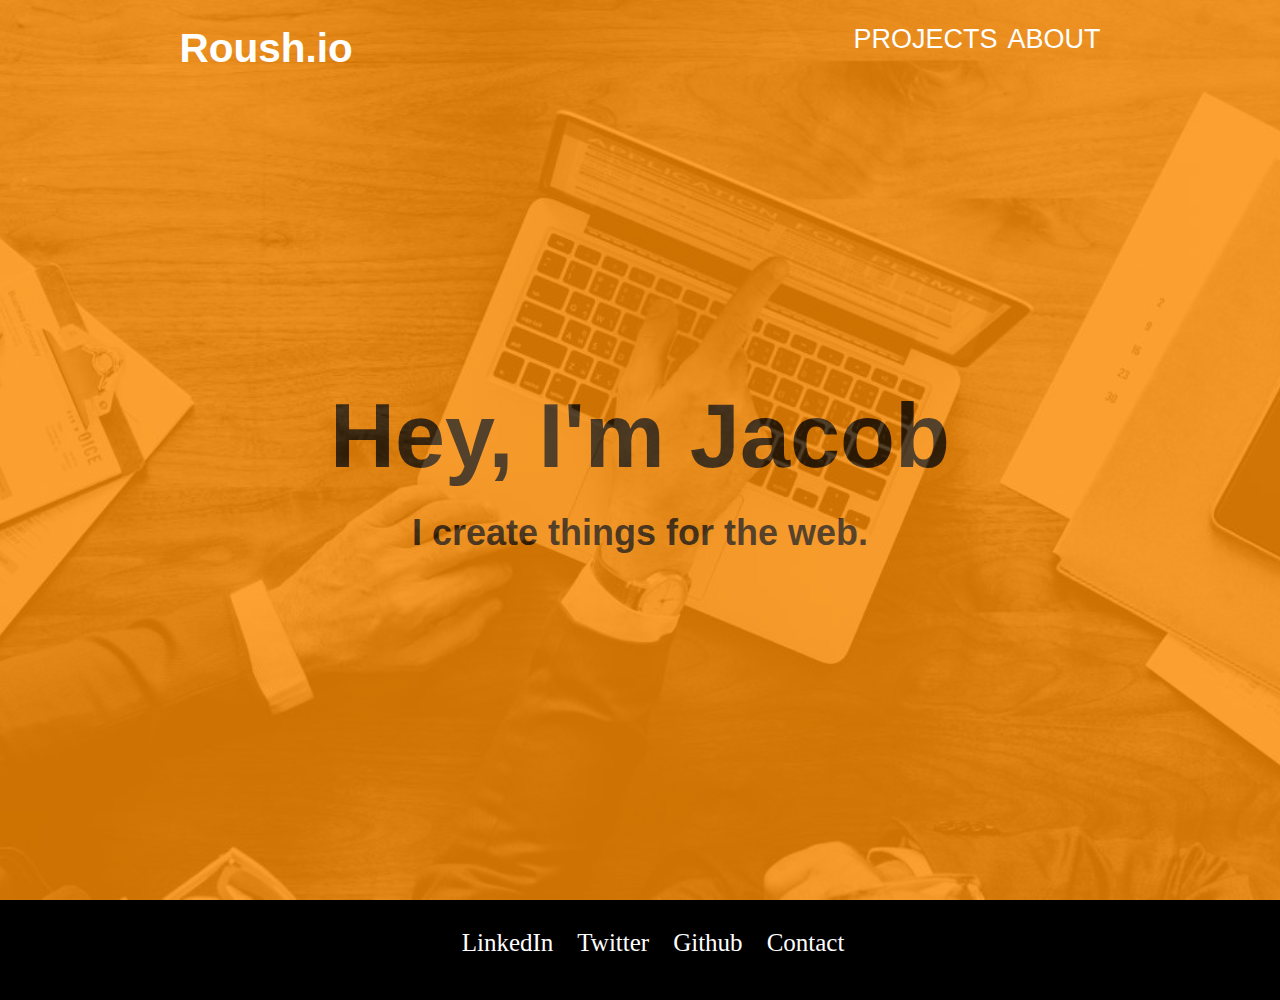
<file: index.html>
<!DOCTYPE html><html><head><meta charSet="utf-8"/><meta http-equiv="x-ua-compatible" content="ie=edge"/><meta name="viewport" content="width=device-width, initial-scale=1, shrink-to-fit=no"/><link rel="preload" href="/component---src-layouts-index-js-a0c22c12e81ed6c0d4e6.js" as="script"/><link rel="preload" href="/component---src-pages-index-js-6b91f602fc96a081452a.js" as="script"/><link rel="preload" href="/path---index-a0e39f21c11f6a62c5ab.js" as="script"/><link rel="preload" href="/app-aa345fdd63c286b30eba.js" as="script"/><link rel="preload" href="/commons-9b9948aa628c75f95569.js" as="script"/><style data-styled-components="joFrPm eBRsHm eEWBkT jWSvwb jrFFag NjYzR etguRX">
/* sc-component-id: sc-bdVaJa */
.joFrPm{background:DarkOrange;margin-bottom:0;overflow:hidden;position:relative;height:100vh;}
/* sc-component-id: sc-bwzfXH */
.eBRsHm{margin:0 auto;max-width:960px;padding:1.45rem 1.0875rem;position:relative;z-index:2;display:-webkit-box;display:-webkit-flex;display:-ms-flexbox;display:flex;-webkit-box-pack:justify;-webkit-justify-content:space-between;-ms-flex-pack:justify;justify-content:space-between;}
/* sc-component-id: sc-htpNat */
.jWSvwb{text-align:center;vertical-align:middle;padding-top:30vh;} .jWSvwb h1{font-size:5em;} .jWSvwb h3{font-size:2em;}
/* sc-component-id: sc-bxivhb */
.eEWBkT ul{list-style:none;display:-webkit-box;display:-webkit-flex;display:-ms-flexbox;display:flex;} .eEWBkT ul li{margin-left:10px;font-family:-apple-system,BlinkMacSystemFont,Segoe UI,Roboto,Oxygen,Ubuntu,Cantarell,Fira Sans,Droid Sans,Helvetica Neue,sans-serif;font-size:1.5rem;} .eEWBkT ul li a{-webkit-text-decoration:none;text-decoration:none;color:#fff;} .eEWBkT ul li a:hover{color:#ddd;}
/* sc-component-id: sc-ifAKCX */
.NjYzR{overflow:hidden;text-align:center;height:100px;width:100%;-webkit-box-pack:center;-webkit-justify-content:center;-ms-flex-pack:center;justify-content:center;background-color:black;}
/* sc-component-id: sc-EHOje */
.etguRX{margin-top:30px;list-style:none;display:-webkit-box;display:-webkit-flex;display:-ms-flexbox;display:flex;-webkit-box-pack:center;-webkit-justify-content:center;-ms-flex-pack:center;justify-content:center;} .etguRX li{margin-left:12px;margin-right:12px;} .etguRX li a{-webkit-text-decoration:none;text-decoration:none;color:#fff;font-size:25px;} .etguRX li a:hover{color:#ddd;}
/* sc-component-id: sc-bZQynM */
.jrFFag{margin:'0 auto';max-width:960;}</style><title data-react-helmet="true">Roush.io</title><meta data-react-helmet="true" name="description" content="I like to build things on the web."/><meta data-react-helmet="true" name="keywords" content="Jacob, Roush, Developer, Web"/><style id="gatsby-inlined-css">html{font-family:sans-serif;-ms-text-size-adjust:100%;-webkit-text-size-adjust:100%}body{margin:0}article,aside,details,figcaption,figure,footer,header,main,menu,nav,section,summary{display:block}audio,canvas,progress,video{display:inline-block}audio:not([controls]){display:none;height:0}progress{vertical-align:baseline}[hidden],template{display:none}a{background-color:transparent;-webkit-text-decoration-skip:objects}a:active,a:hover{outline-width:0}abbr[title]{border-bottom:none;text-decoration:underline;text-decoration:underline dotted}b,strong{font-weight:inherit;font-weight:bolder}dfn{font-style:italic}h1{font-size:2em;margin:.67em 0}mark{background-color:#ff0;color:#000}small{font-size:80%}sub,sup{font-size:75%;line-height:0;position:relative;vertical-align:baseline}sub{bottom:-.25em}sup{top:-.5em}img{border-style:none}svg:not(:root){overflow:hidden}code,kbd,pre,samp{font-family:monospace,monospace;font-size:1em}figure{margin:1em 40px}hr{box-sizing:content-box;height:0;overflow:visible}button,input,optgroup,select,textarea{font:inherit;margin:0}optgroup{font-weight:700}button,input{overflow:visible}button,select{text-transform:none}[type=reset],[type=submit],button,html [type=button]{-webkit-appearance:button}[type=button]::-moz-focus-inner,[type=reset]::-moz-focus-inner,[type=submit]::-moz-focus-inner,button::-moz-focus-inner{border-style:none;padding:0}[type=button]:-moz-focusring,[type=reset]:-moz-focusring,[type=submit]:-moz-focusring,button:-moz-focusring{outline:1px dotted ButtonText}fieldset{border:1px solid silver;margin:0 2px;padding:.35em .625em .75em}legend{box-sizing:border-box;color:inherit;display:table;max-width:100%;padding:0;white-space:normal}textarea{overflow:auto}[type=checkbox],[type=radio]{box-sizing:border-box;padding:0}[type=number]::-webkit-inner-spin-button,[type=number]::-webkit-outer-spin-button{height:auto}[type=search]{-webkit-appearance:textfield;outline-offset:-2px}[type=search]::-webkit-search-cancel-button,[type=search]::-webkit-search-decoration{-webkit-appearance:none}::-webkit-input-placeholder{color:inherit;opacity:.54}::-webkit-file-upload-button{-webkit-appearance:button;font:inherit}html{font:112.5%/1.45em georgia,serif;box-sizing:border-box;overflow-y:scroll}*,:after,:before{box-sizing:inherit}body{color:rgba(0,0,0,.8);font-family:georgia,serif;font-weight:400;word-wrap:break-word;-webkit-font-kerning:normal;font-kerning:normal;-ms-font-feature-settings:"kern","liga","clig","calt";-webkit-font-feature-settings:"kern","liga","clig","calt";font-feature-settings:"kern","liga","clig","calt","kern"}img{max-width:100%;margin:0 0 1.45rem;padding:0}h1{font-size:2.25rem}h1,h2{margin:0 0 1.45rem;padding:0;color:inherit;font-family:-apple-system,BlinkMacSystemFont,Segoe UI,Roboto,Oxygen,Ubuntu,Cantarell,Fira Sans,Droid Sans,Helvetica Neue,sans-serif;font-weight:700;text-rendering:optimizeLegibility;line-height:1.1}h2{font-size:1.62671rem}h3{font-size:1.38316rem}h3,h4{margin:0 0 1.45rem;padding:0;color:inherit;font-family:-apple-system,BlinkMacSystemFont,Segoe UI,Roboto,Oxygen,Ubuntu,Cantarell,Fira Sans,Droid Sans,Helvetica Neue,sans-serif;font-weight:700;text-rendering:optimizeLegibility;line-height:1.1}h4{font-size:1rem}h5{font-size:.85028rem}h5,h6{margin:0 0 1.45rem;padding:0;color:inherit;font-family:-apple-system,BlinkMacSystemFont,Segoe UI,Roboto,Oxygen,Ubuntu,Cantarell,Fira Sans,Droid Sans,Helvetica Neue,sans-serif;font-weight:700;text-rendering:optimizeLegibility;line-height:1.1}h6{font-size:.78405rem}hgroup{margin:0 0 1.45rem;padding:0}ol,ul{margin:0 0 1.45rem 1.45rem;padding:0;list-style-position:outside;list-style-image:none}dd,dl,figure,p{margin:0 0 1.45rem;padding:0}pre{padding:0;font-size:.85rem;line-height:1.42;background:rgba(0,0,0,.04);border-radius:3px;overflow:auto;word-wrap:normal;padding:1.45rem}pre,table{margin:0 0 1.45rem}table{padding:0;font-size:1rem;line-height:1.45rem;border-collapse:collapse;width:100%}fieldset{margin:0 0 1.45rem;padding:0}blockquote{margin:0 1.45rem 1.45rem;padding:0}form,iframe,noscript{margin:0 0 1.45rem;padding:0}hr{margin:0 0 calc(1.45rem - 1px);padding:0;background:rgba(0,0,0,.2);border:none;height:1px}address{margin:0 0 1.45rem;padding:0}b,dt,strong,th{font-weight:700}li{margin-bottom:.725rem}ol li,ul li{padding-left:0}li>ol,li>ul{margin-left:1.45rem;margin-bottom:.725rem;margin-top:.725rem}blockquote :last-child,li :last-child,p :last-child{margin-bottom:0}li>p{margin-bottom:.725rem}code,kbd,samp{font-size:.85rem;line-height:1.45rem}abbr,abbr[title],acronym{border-bottom:1px dotted rgba(0,0,0,.5);cursor:help}abbr[title]{text-decoration:none}td,th,thead{text-align:left}td,th{border-bottom:1px solid rgba(0,0,0,.12);font-feature-settings:"tnum";-moz-font-feature-settings:"tnum";-ms-font-feature-settings:"tnum";-webkit-font-feature-settings:"tnum";padding:.725rem .96667rem calc(.725rem - 1px)}td:first-child,th:first-child{padding-left:0}td:last-child,th:last-child{padding-right:0}code,tt{background-color:rgba(0,0,0,.04);border-radius:3px;font-family:SFMono-Regular,Consolas,Roboto Mono,Droid Sans Mono,Liberation Mono,Menlo,Courier,monospace;padding:0;padding-top:.2em;padding-bottom:.2em}pre code{background:none;line-height:1.42}code:after,code:before,tt:after,tt:before{letter-spacing:-.2em;content:" "}pre code:after,pre code:before,pre tt:after,pre tt:before{content:""}@media only screen and (max-width:480px){html{font-size:100%}}</style></head><body><div id="___gatsby"><div data-reactroot=""><div class="sc-bdVaJa joFrPm"><div class="sc-bwzfXH eBRsHm"><h1 style="margin:0"><a style="color:white;text-decoration:none" href="/">Roush.io</a></h1><nav class="sc-bxivhb eEWBkT"><ul><li><a href="/projects">PROJECTS</a></li><li><a href="/about">ABOUT</a></li></ul></nav></div><div class="sc-htpNat jWSvwb"><h1>Hey, I&#x27;m Jacob</h1><h3>I create things for the web.</h3></div><div class=" gatsby-image-outer-wrapper" style="position:initial"><div class=" gatsby-image-wrapper" style="position:absolute;overflow:hidden;left:0;top:0;width:100%;height:100%;opacity:0.2"><div style="width:100%;padding-bottom:56.52%"></div><img alt="" src="[data-uri]" style="position:absolute;top:0;left:0;transition:opacity 0.5s;width:100%;height:100%;object-fit:cover;object-position:center;opacity:1;transition-delay:0.25s"/><noscript><img src="/static/bg-4adb8577a6111b04621618b68035e9be-47dc5.jpg" srcset="/static/bg-4adb8577a6111b04621618b68035e9be-2b5f5.jpg 310w,
/static/bg-4adb8577a6111b04621618b68035e9be-36481.jpg 620w,
/static/bg-4adb8577a6111b04621618b68035e9be-47dc5.jpg 1240w,
/static/bg-4adb8577a6111b04621618b68035e9be-31c4d.jpg 1860w,
/static/bg-4adb8577a6111b04621618b68035e9be-5a6a4.jpg 2480w,
/static/bg-4adb8577a6111b04621618b68035e9be-49e53.jpg 2500w" alt="" sizes="(max-width: 1240px) 100vw, 1240px" style="position:absolute;top:0;left:0;transition:opacity 0.5s;transition-delay:0.5s;opacity:1;width:100%;height:100%;object-fit:cover;object-position:center"/></noscript></div></div></div><div class="sc-bZQynM jrFFag"><div></div></div><div class="sc-ifAKCX NjYzR"><ul class="sc-EHOje etguRX"><li><a target="_blank" href="https://www.linkedin.com/in/jjroush/">LinkedIn</a></li><li><a target="_blank" href="https://twitter.com/jacob_roush">Twitter</a></li><li><a target="_blank" href="https://github.com/jjroush">Github</a></li><li><a target="_blank" href="mailto:jacob@dimensionalvideo.com">Contact</a></li></ul></div></div></div><script id="webpack-manifest">/*<![CDATA[*/window.webpackManifest={"231608221292675":"app-aa345fdd63c286b30eba.js","162898551421021":"component---src-pages-404-js-50fb86152acc55798549.js","263791100135453":"component---src-pages-about-js-0a4acb9110c45ab832bb.js","212839066777427":"component---src-pages-blog-js-efbf5349817c9e6c51d1.js","70144966829960":"component---src-pages-contact-js-e769ca02215349486db7.js","35783957827783":"component---src-pages-index-js-6b91f602fc96a081452a.js","213720915766396":"component---src-pages-projects-js-f2bc55202d65a6eecb6c.js","166749970092114":"component---src-pages-video-js-7ff4972c5f28710b7654.js","60335399758886":"path----8867da9aaf015edae640.js","254022195166212":"path---404-a0e39f21c11f6a62c5ab.js","273950069227526":"path---about-a0e39f21c11f6a62c5ab.js","49683490770531":"path---blog-a0e39f21c11f6a62c5ab.js","184662623972074":"path---contact-a0e39f21c11f6a62c5ab.js","142629428675168":"path---index-a0e39f21c11f6a62c5ab.js","97786326051841":"path---projects-a0e39f21c11f6a62c5ab.js","103235595113481":"path---video-a0e39f21c11f6a62c5ab.js","178698757827068":"path---404-html-a0e39f21c11f6a62c5ab.js","114276838955818":"component---src-layouts-index-js-a0c22c12e81ed6c0d4e6.js"}/*]]>*/</script><script>
            
  
  if(true) {
    (function(i,s,o,g,r,a,m){i['GoogleAnalyticsObject']=r;i[r]=i[r]||function(){
    (i[r].q=i[r].q||[]).push(arguments)},i[r].l=1*new Date();a=s.createElement(o),
    m=s.getElementsByTagName(o)[0];a.async=1;a.src=g;m.parentNode.insertBefore(a,m)
    })(window,document,'script','https://www.google-analytics.com/analytics.js','ga');
  }
  if (typeof ga === "function") {
    ga('create', 'GTM-TPPVTZF', 'auto');
      }
      </script><script>/*<![CDATA[*/["/commons-9b9948aa628c75f95569.js","/app-aa345fdd63c286b30eba.js","/path---index-a0e39f21c11f6a62c5ab.js","/component---src-pages-index-js-6b91f602fc96a081452a.js","/component---src-layouts-index-js-a0c22c12e81ed6c0d4e6.js"].forEach(function(s){document.write('<script src="'+s+'" defer></'+'script>')})/*]]>*/</script></body></html>
</file>
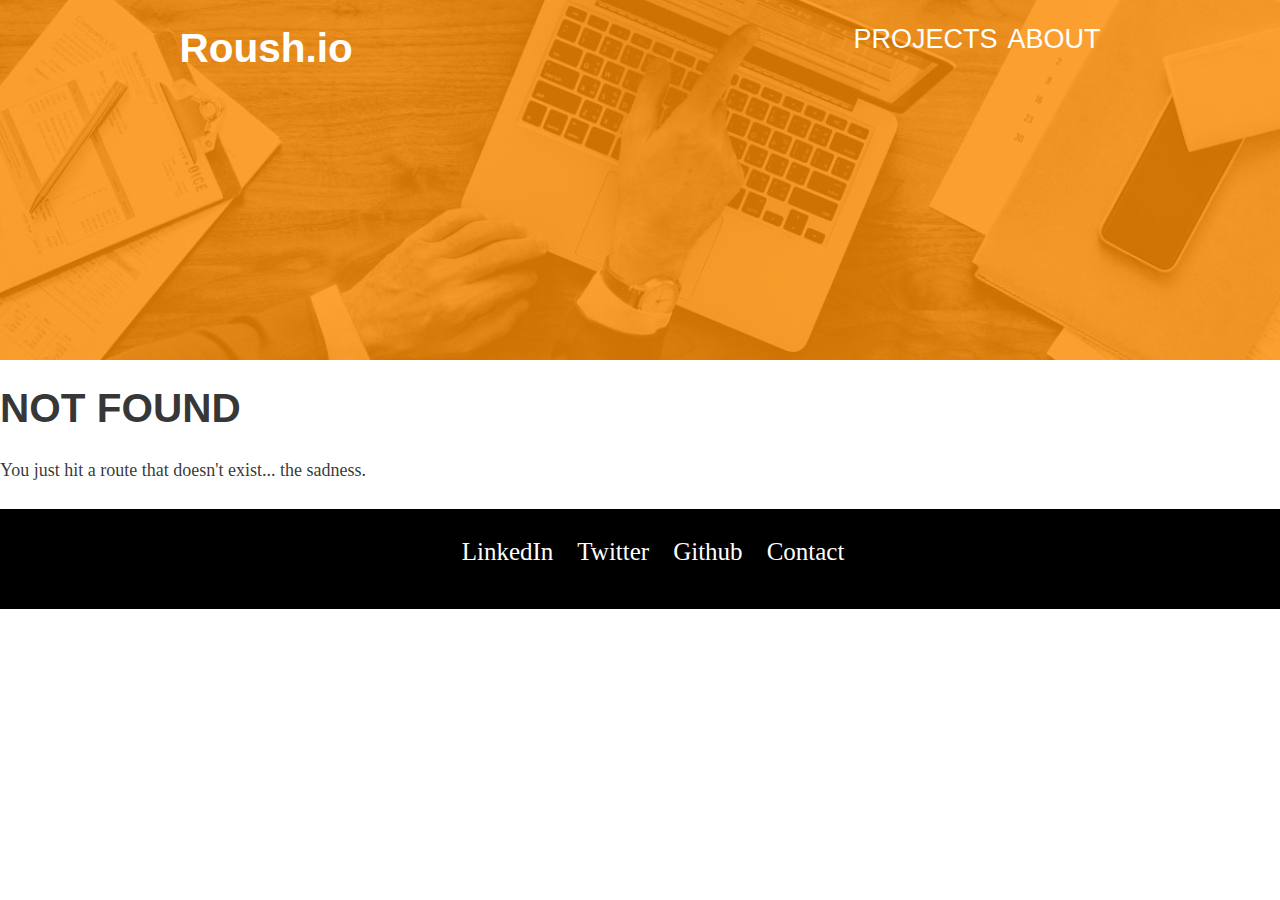
<file: 404/index.html>
<!DOCTYPE html><html><head><meta charSet="utf-8"/><meta http-equiv="x-ua-compatible" content="ie=edge"/><meta name="viewport" content="width=device-width, initial-scale=1, shrink-to-fit=no"/><link rel="preload" href="/component---src-layouts-index-js-a0c22c12e81ed6c0d4e6.js" as="script"/><link rel="preload" href="/component---src-pages-404-js-50fb86152acc55798549.js" as="script"/><link rel="preload" href="/path---404-a0e39f21c11f6a62c5ab.js" as="script"/><link rel="preload" href="/app-aa345fdd63c286b30eba.js" as="script"/><link rel="preload" href="/commons-9b9948aa628c75f95569.js" as="script"/><style data-styled-components="kkZXdc eBRsHm eEWBkT jWSvwb jrFFag NjYzR etguRX">
/* sc-component-id: sc-bdVaJa */
.kkZXdc{background:DarkOrange;margin-bottom:1.45rem;overflow:hidden;position:relative;height:40vh;}
/* sc-component-id: sc-bwzfXH */
.eBRsHm{margin:0 auto;max-width:960px;padding:1.45rem 1.0875rem;position:relative;z-index:2;display:-webkit-box;display:-webkit-flex;display:-ms-flexbox;display:flex;-webkit-box-pack:justify;-webkit-justify-content:space-between;-ms-flex-pack:justify;justify-content:space-between;}
/* sc-component-id: sc-htpNat */
.jWSvwb{text-align:center;vertical-align:middle;padding-top:30vh;} .jWSvwb h1{font-size:5em;} .jWSvwb h3{font-size:2em;}
/* sc-component-id: sc-bxivhb */
.eEWBkT ul{list-style:none;display:-webkit-box;display:-webkit-flex;display:-ms-flexbox;display:flex;} .eEWBkT ul li{margin-left:10px;font-family:-apple-system,BlinkMacSystemFont,Segoe UI,Roboto,Oxygen,Ubuntu,Cantarell,Fira Sans,Droid Sans,Helvetica Neue,sans-serif;font-size:1.5rem;} .eEWBkT ul li a{-webkit-text-decoration:none;text-decoration:none;color:#fff;} .eEWBkT ul li a:hover{color:#ddd;}
/* sc-component-id: sc-ifAKCX */
.NjYzR{overflow:hidden;text-align:center;height:100px;width:100%;-webkit-box-pack:center;-webkit-justify-content:center;-ms-flex-pack:center;justify-content:center;background-color:black;}
/* sc-component-id: sc-EHOje */
.etguRX{margin-top:30px;list-style:none;display:-webkit-box;display:-webkit-flex;display:-ms-flexbox;display:flex;-webkit-box-pack:center;-webkit-justify-content:center;-ms-flex-pack:center;justify-content:center;} .etguRX li{margin-left:12px;margin-right:12px;} .etguRX li a{-webkit-text-decoration:none;text-decoration:none;color:#fff;font-size:25px;} .etguRX li a:hover{color:#ddd;}
/* sc-component-id: sc-bZQynM */
.jrFFag{margin:'0 auto';max-width:960;}</style><title data-react-helmet="true">Roush.io</title><meta data-react-helmet="true" name="description" content="I like to build things on the web."/><meta data-react-helmet="true" name="keywords" content="Jacob, Roush, Developer, Web"/><style id="gatsby-inlined-css">html{font-family:sans-serif;-ms-text-size-adjust:100%;-webkit-text-size-adjust:100%}body{margin:0}article,aside,details,figcaption,figure,footer,header,main,menu,nav,section,summary{display:block}audio,canvas,progress,video{display:inline-block}audio:not([controls]){display:none;height:0}progress{vertical-align:baseline}[hidden],template{display:none}a{background-color:transparent;-webkit-text-decoration-skip:objects}a:active,a:hover{outline-width:0}abbr[title]{border-bottom:none;text-decoration:underline;text-decoration:underline dotted}b,strong{font-weight:inherit;font-weight:bolder}dfn{font-style:italic}h1{font-size:2em;margin:.67em 0}mark{background-color:#ff0;color:#000}small{font-size:80%}sub,sup{font-size:75%;line-height:0;position:relative;vertical-align:baseline}sub{bottom:-.25em}sup{top:-.5em}img{border-style:none}svg:not(:root){overflow:hidden}code,kbd,pre,samp{font-family:monospace,monospace;font-size:1em}figure{margin:1em 40px}hr{box-sizing:content-box;height:0;overflow:visible}button,input,optgroup,select,textarea{font:inherit;margin:0}optgroup{font-weight:700}button,input{overflow:visible}button,select{text-transform:none}[type=reset],[type=submit],button,html [type=button]{-webkit-appearance:button}[type=button]::-moz-focus-inner,[type=reset]::-moz-focus-inner,[type=submit]::-moz-focus-inner,button::-moz-focus-inner{border-style:none;padding:0}[type=button]:-moz-focusring,[type=reset]:-moz-focusring,[type=submit]:-moz-focusring,button:-moz-focusring{outline:1px dotted ButtonText}fieldset{border:1px solid silver;margin:0 2px;padding:.35em .625em .75em}legend{box-sizing:border-box;color:inherit;display:table;max-width:100%;padding:0;white-space:normal}textarea{overflow:auto}[type=checkbox],[type=radio]{box-sizing:border-box;padding:0}[type=number]::-webkit-inner-spin-button,[type=number]::-webkit-outer-spin-button{height:auto}[type=search]{-webkit-appearance:textfield;outline-offset:-2px}[type=search]::-webkit-search-cancel-button,[type=search]::-webkit-search-decoration{-webkit-appearance:none}::-webkit-input-placeholder{color:inherit;opacity:.54}::-webkit-file-upload-button{-webkit-appearance:button;font:inherit}html{font:112.5%/1.45em georgia,serif;box-sizing:border-box;overflow-y:scroll}*,:after,:before{box-sizing:inherit}body{color:rgba(0,0,0,.8);font-family:georgia,serif;font-weight:400;word-wrap:break-word;-webkit-font-kerning:normal;font-kerning:normal;-ms-font-feature-settings:"kern","liga","clig","calt";-webkit-font-feature-settings:"kern","liga","clig","calt";font-feature-settings:"kern","liga","clig","calt","kern"}img{max-width:100%;margin:0 0 1.45rem;padding:0}h1{font-size:2.25rem}h1,h2{margin:0 0 1.45rem;padding:0;color:inherit;font-family:-apple-system,BlinkMacSystemFont,Segoe UI,Roboto,Oxygen,Ubuntu,Cantarell,Fira Sans,Droid Sans,Helvetica Neue,sans-serif;font-weight:700;text-rendering:optimizeLegibility;line-height:1.1}h2{font-size:1.62671rem}h3{font-size:1.38316rem}h3,h4{margin:0 0 1.45rem;padding:0;color:inherit;font-family:-apple-system,BlinkMacSystemFont,Segoe UI,Roboto,Oxygen,Ubuntu,Cantarell,Fira Sans,Droid Sans,Helvetica Neue,sans-serif;font-weight:700;text-rendering:optimizeLegibility;line-height:1.1}h4{font-size:1rem}h5{font-size:.85028rem}h5,h6{margin:0 0 1.45rem;padding:0;color:inherit;font-family:-apple-system,BlinkMacSystemFont,Segoe UI,Roboto,Oxygen,Ubuntu,Cantarell,Fira Sans,Droid Sans,Helvetica Neue,sans-serif;font-weight:700;text-rendering:optimizeLegibility;line-height:1.1}h6{font-size:.78405rem}hgroup{margin:0 0 1.45rem;padding:0}ol,ul{margin:0 0 1.45rem 1.45rem;padding:0;list-style-position:outside;list-style-image:none}dd,dl,figure,p{margin:0 0 1.45rem;padding:0}pre{padding:0;font-size:.85rem;line-height:1.42;background:rgba(0,0,0,.04);border-radius:3px;overflow:auto;word-wrap:normal;padding:1.45rem}pre,table{margin:0 0 1.45rem}table{padding:0;font-size:1rem;line-height:1.45rem;border-collapse:collapse;width:100%}fieldset{margin:0 0 1.45rem;padding:0}blockquote{margin:0 1.45rem 1.45rem;padding:0}form,iframe,noscript{margin:0 0 1.45rem;padding:0}hr{margin:0 0 calc(1.45rem - 1px);padding:0;background:rgba(0,0,0,.2);border:none;height:1px}address{margin:0 0 1.45rem;padding:0}b,dt,strong,th{font-weight:700}li{margin-bottom:.725rem}ol li,ul li{padding-left:0}li>ol,li>ul{margin-left:1.45rem;margin-bottom:.725rem;margin-top:.725rem}blockquote :last-child,li :last-child,p :last-child{margin-bottom:0}li>p{margin-bottom:.725rem}code,kbd,samp{font-size:.85rem;line-height:1.45rem}abbr,abbr[title],acronym{border-bottom:1px dotted rgba(0,0,0,.5);cursor:help}abbr[title]{text-decoration:none}td,th,thead{text-align:left}td,th{border-bottom:1px solid rgba(0,0,0,.12);font-feature-settings:"tnum";-moz-font-feature-settings:"tnum";-ms-font-feature-settings:"tnum";-webkit-font-feature-settings:"tnum";padding:.725rem .96667rem calc(.725rem - 1px)}td:first-child,th:first-child{padding-left:0}td:last-child,th:last-child{padding-right:0}code,tt{background-color:rgba(0,0,0,.04);border-radius:3px;font-family:SFMono-Regular,Consolas,Roboto Mono,Droid Sans Mono,Liberation Mono,Menlo,Courier,monospace;padding:0;padding-top:.2em;padding-bottom:.2em}pre code{background:none;line-height:1.42}code:after,code:before,tt:after,tt:before{letter-spacing:-.2em;content:" "}pre code:after,pre code:before,pre tt:after,pre tt:before{content:""}@media only screen and (max-width:480px){html{font-size:100%}}</style></head><body><div id="___gatsby"><div data-reactroot=""><div class="sc-bdVaJa kkZXdc"><div class="sc-bwzfXH eBRsHm"><h1 style="margin:0"><a style="color:white;text-decoration:none" href="/">Roush.io</a></h1><nav class="sc-bxivhb eEWBkT"><ul><li><a href="/projects">PROJECTS</a></li><li><a href="/about">ABOUT</a></li></ul></nav></div><div class="sc-htpNat jWSvwb"><h1>Hey, I&#x27;m Jacob</h1><h3>I create things for the web.</h3></div><div class=" gatsby-image-outer-wrapper" style="position:initial"><div class=" gatsby-image-wrapper" style="position:absolute;overflow:hidden;left:0;top:0;width:100%;height:100%;opacity:0.2"><div style="width:100%;padding-bottom:56.52%"></div><img alt="" src="[data-uri]" style="position:absolute;top:0;left:0;transition:opacity 0.5s;width:100%;height:100%;object-fit:cover;object-position:center;opacity:1;transition-delay:0.25s"/><noscript><img src="/static/bg-4adb8577a6111b04621618b68035e9be-47dc5.jpg" srcset="/static/bg-4adb8577a6111b04621618b68035e9be-2b5f5.jpg 310w,
/static/bg-4adb8577a6111b04621618b68035e9be-36481.jpg 620w,
/static/bg-4adb8577a6111b04621618b68035e9be-47dc5.jpg 1240w,
/static/bg-4adb8577a6111b04621618b68035e9be-31c4d.jpg 1860w,
/static/bg-4adb8577a6111b04621618b68035e9be-5a6a4.jpg 2480w,
/static/bg-4adb8577a6111b04621618b68035e9be-49e53.jpg 2500w" alt="" sizes="(max-width: 1240px) 100vw, 1240px" style="position:absolute;top:0;left:0;transition:opacity 0.5s;transition-delay:0.5s;opacity:1;width:100%;height:100%;object-fit:cover;object-position:center"/></noscript></div></div></div><div class="sc-bZQynM jrFFag"><div><linkedin></linkedin><h1>NOT FOUND</h1><p>You just hit a route that doesn&#x27;t exist... the sadness.</p></div></div><div class="sc-ifAKCX NjYzR"><ul class="sc-EHOje etguRX"><li><a target="_blank" href="https://www.linkedin.com/in/jjroush/">LinkedIn</a></li><li><a target="_blank" href="https://twitter.com/jacob_roush">Twitter</a></li><li><a target="_blank" href="https://github.com/jjroush">Github</a></li><li><a target="_blank" href="mailto:jacob@dimensionalvideo.com">Contact</a></li></ul></div></div></div><script id="webpack-manifest">/*<![CDATA[*/window.webpackManifest={"231608221292675":"app-aa345fdd63c286b30eba.js","162898551421021":"component---src-pages-404-js-50fb86152acc55798549.js","263791100135453":"component---src-pages-about-js-0a4acb9110c45ab832bb.js","212839066777427":"component---src-pages-blog-js-efbf5349817c9e6c51d1.js","70144966829960":"component---src-pages-contact-js-e769ca02215349486db7.js","35783957827783":"component---src-pages-index-js-6b91f602fc96a081452a.js","213720915766396":"component---src-pages-projects-js-f2bc55202d65a6eecb6c.js","166749970092114":"component---src-pages-video-js-7ff4972c5f28710b7654.js","60335399758886":"path----8867da9aaf015edae640.js","254022195166212":"path---404-a0e39f21c11f6a62c5ab.js","273950069227526":"path---about-a0e39f21c11f6a62c5ab.js","49683490770531":"path---blog-a0e39f21c11f6a62c5ab.js","184662623972074":"path---contact-a0e39f21c11f6a62c5ab.js","142629428675168":"path---index-a0e39f21c11f6a62c5ab.js","97786326051841":"path---projects-a0e39f21c11f6a62c5ab.js","103235595113481":"path---video-a0e39f21c11f6a62c5ab.js","178698757827068":"path---404-html-a0e39f21c11f6a62c5ab.js","114276838955818":"component---src-layouts-index-js-a0c22c12e81ed6c0d4e6.js"}/*]]>*/</script><script>
            
  
  if(true) {
    (function(i,s,o,g,r,a,m){i['GoogleAnalyticsObject']=r;i[r]=i[r]||function(){
    (i[r].q=i[r].q||[]).push(arguments)},i[r].l=1*new Date();a=s.createElement(o),
    m=s.getElementsByTagName(o)[0];a.async=1;a.src=g;m.parentNode.insertBefore(a,m)
    })(window,document,'script','https://www.google-analytics.com/analytics.js','ga');
  }
  if (typeof ga === "function") {
    ga('create', 'GTM-TPPVTZF', 'auto');
      }
      </script><script>/*<![CDATA[*/["/commons-9b9948aa628c75f95569.js","/app-aa345fdd63c286b30eba.js","/path---404-a0e39f21c11f6a62c5ab.js","/component---src-pages-404-js-50fb86152acc55798549.js","/component---src-layouts-index-js-a0c22c12e81ed6c0d4e6.js"].forEach(function(s){document.write('<script src="'+s+'" defer></'+'script>')})/*]]>*/</script></body></html>
</file>
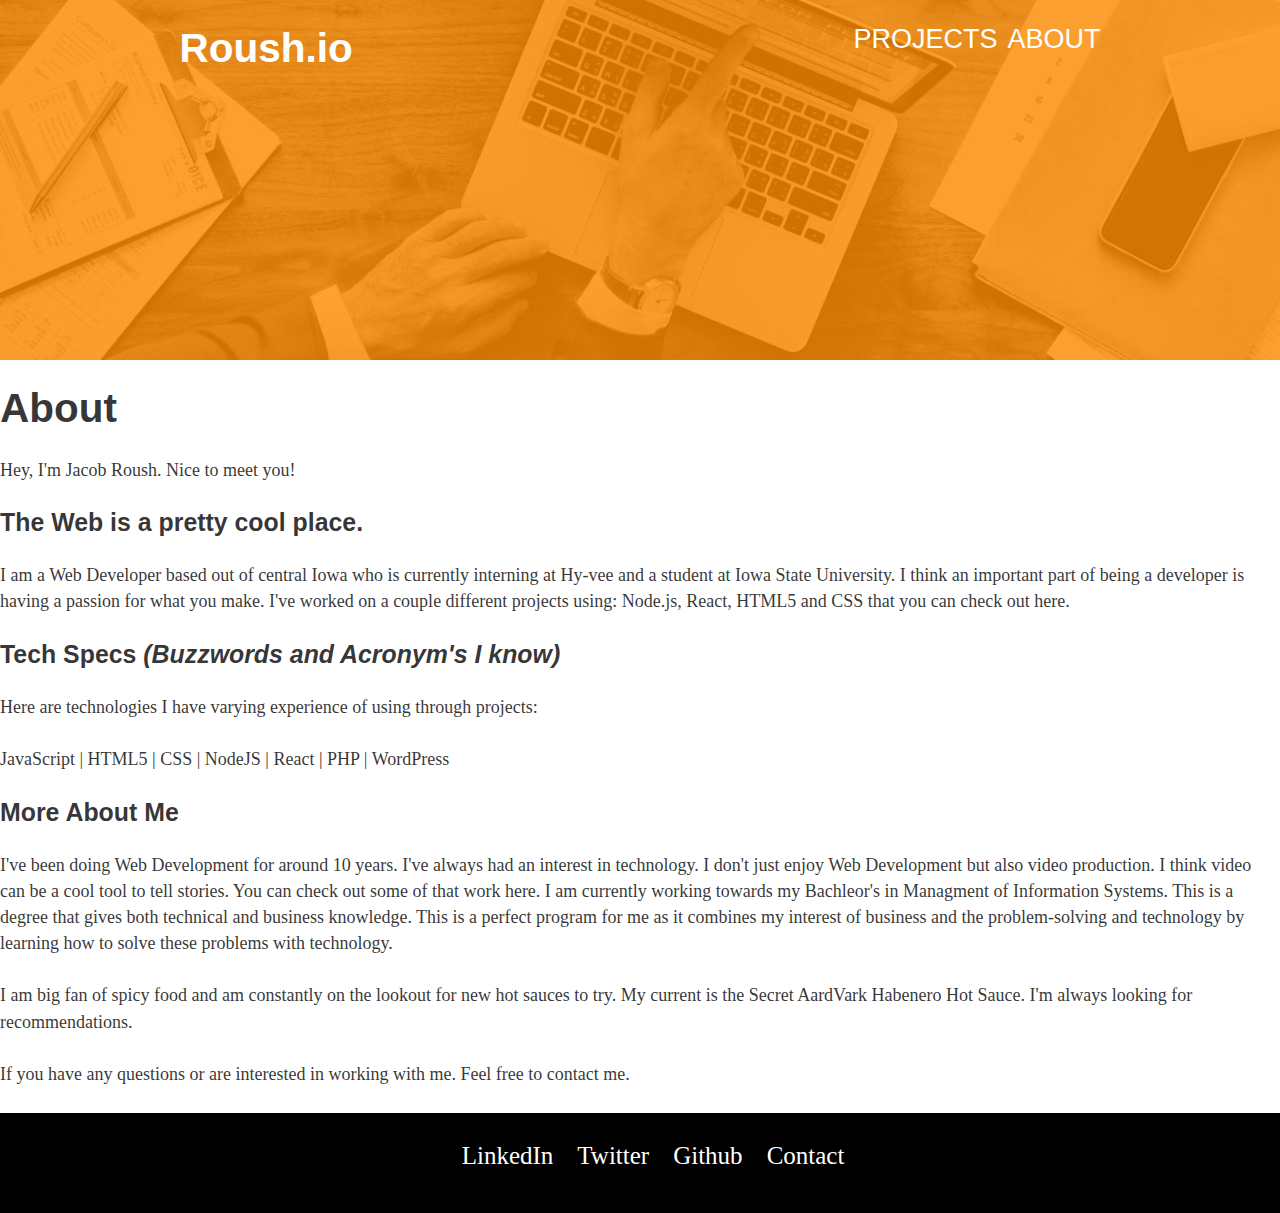
<file: about/index.html>
<!DOCTYPE html><html><head><meta charSet="utf-8"/><meta http-equiv="x-ua-compatible" content="ie=edge"/><meta name="viewport" content="width=device-width, initial-scale=1, shrink-to-fit=no"/><link rel="preload" href="/component---src-layouts-index-js-a0c22c12e81ed6c0d4e6.js" as="script"/><link rel="preload" href="/component---src-pages-about-js-0a4acb9110c45ab832bb.js" as="script"/><link rel="preload" href="/path---about-a0e39f21c11f6a62c5ab.js" as="script"/><link rel="preload" href="/app-aa345fdd63c286b30eba.js" as="script"/><link rel="preload" href="/commons-9b9948aa628c75f95569.js" as="script"/><style data-styled-components="kkZXdc eBRsHm eEWBkT jWSvwb jrFFag NjYzR etguRX">
/* sc-component-id: sc-bdVaJa */
.kkZXdc{background:DarkOrange;margin-bottom:1.45rem;overflow:hidden;position:relative;height:40vh;}
/* sc-component-id: sc-bwzfXH */
.eBRsHm{margin:0 auto;max-width:960px;padding:1.45rem 1.0875rem;position:relative;z-index:2;display:-webkit-box;display:-webkit-flex;display:-ms-flexbox;display:flex;-webkit-box-pack:justify;-webkit-justify-content:space-between;-ms-flex-pack:justify;justify-content:space-between;}
/* sc-component-id: sc-htpNat */
.jWSvwb{text-align:center;vertical-align:middle;padding-top:30vh;} .jWSvwb h1{font-size:5em;} .jWSvwb h3{font-size:2em;}
/* sc-component-id: sc-bxivhb */
.eEWBkT ul{list-style:none;display:-webkit-box;display:-webkit-flex;display:-ms-flexbox;display:flex;} .eEWBkT ul li{margin-left:10px;font-family:-apple-system,BlinkMacSystemFont,Segoe UI,Roboto,Oxygen,Ubuntu,Cantarell,Fira Sans,Droid Sans,Helvetica Neue,sans-serif;font-size:1.5rem;} .eEWBkT ul li a{-webkit-text-decoration:none;text-decoration:none;color:#fff;} .eEWBkT ul li a:hover{color:#ddd;}
/* sc-component-id: sc-ifAKCX */
.NjYzR{overflow:hidden;text-align:center;height:100px;width:100%;-webkit-box-pack:center;-webkit-justify-content:center;-ms-flex-pack:center;justify-content:center;background-color:black;}
/* sc-component-id: sc-EHOje */
.etguRX{margin-top:30px;list-style:none;display:-webkit-box;display:-webkit-flex;display:-ms-flexbox;display:flex;-webkit-box-pack:center;-webkit-justify-content:center;-ms-flex-pack:center;justify-content:center;} .etguRX li{margin-left:12px;margin-right:12px;} .etguRX li a{-webkit-text-decoration:none;text-decoration:none;color:#fff;font-size:25px;} .etguRX li a:hover{color:#ddd;}
/* sc-component-id: sc-bZQynM */
.jrFFag{margin:'0 auto';max-width:960;}</style><title data-react-helmet="true">Roush.io</title><meta data-react-helmet="true" name="description" content="I like to build things on the web."/><meta data-react-helmet="true" name="keywords" content="Jacob, Roush, Developer, Web"/><style id="gatsby-inlined-css">html{font-family:sans-serif;-ms-text-size-adjust:100%;-webkit-text-size-adjust:100%}body{margin:0}article,aside,details,figcaption,figure,footer,header,main,menu,nav,section,summary{display:block}audio,canvas,progress,video{display:inline-block}audio:not([controls]){display:none;height:0}progress{vertical-align:baseline}[hidden],template{display:none}a{background-color:transparent;-webkit-text-decoration-skip:objects}a:active,a:hover{outline-width:0}abbr[title]{border-bottom:none;text-decoration:underline;text-decoration:underline dotted}b,strong{font-weight:inherit;font-weight:bolder}dfn{font-style:italic}h1{font-size:2em;margin:.67em 0}mark{background-color:#ff0;color:#000}small{font-size:80%}sub,sup{font-size:75%;line-height:0;position:relative;vertical-align:baseline}sub{bottom:-.25em}sup{top:-.5em}img{border-style:none}svg:not(:root){overflow:hidden}code,kbd,pre,samp{font-family:monospace,monospace;font-size:1em}figure{margin:1em 40px}hr{box-sizing:content-box;height:0;overflow:visible}button,input,optgroup,select,textarea{font:inherit;margin:0}optgroup{font-weight:700}button,input{overflow:visible}button,select{text-transform:none}[type=reset],[type=submit],button,html [type=button]{-webkit-appearance:button}[type=button]::-moz-focus-inner,[type=reset]::-moz-focus-inner,[type=submit]::-moz-focus-inner,button::-moz-focus-inner{border-style:none;padding:0}[type=button]:-moz-focusring,[type=reset]:-moz-focusring,[type=submit]:-moz-focusring,button:-moz-focusring{outline:1px dotted ButtonText}fieldset{border:1px solid silver;margin:0 2px;padding:.35em .625em .75em}legend{box-sizing:border-box;color:inherit;display:table;max-width:100%;padding:0;white-space:normal}textarea{overflow:auto}[type=checkbox],[type=radio]{box-sizing:border-box;padding:0}[type=number]::-webkit-inner-spin-button,[type=number]::-webkit-outer-spin-button{height:auto}[type=search]{-webkit-appearance:textfield;outline-offset:-2px}[type=search]::-webkit-search-cancel-button,[type=search]::-webkit-search-decoration{-webkit-appearance:none}::-webkit-input-placeholder{color:inherit;opacity:.54}::-webkit-file-upload-button{-webkit-appearance:button;font:inherit}html{font:112.5%/1.45em georgia,serif;box-sizing:border-box;overflow-y:scroll}*,:after,:before{box-sizing:inherit}body{color:rgba(0,0,0,.8);font-family:georgia,serif;font-weight:400;word-wrap:break-word;-webkit-font-kerning:normal;font-kerning:normal;-ms-font-feature-settings:"kern","liga","clig","calt";-webkit-font-feature-settings:"kern","liga","clig","calt";font-feature-settings:"kern","liga","clig","calt","kern"}img{max-width:100%;margin:0 0 1.45rem;padding:0}h1{font-size:2.25rem}h1,h2{margin:0 0 1.45rem;padding:0;color:inherit;font-family:-apple-system,BlinkMacSystemFont,Segoe UI,Roboto,Oxygen,Ubuntu,Cantarell,Fira Sans,Droid Sans,Helvetica Neue,sans-serif;font-weight:700;text-rendering:optimizeLegibility;line-height:1.1}h2{font-size:1.62671rem}h3{font-size:1.38316rem}h3,h4{margin:0 0 1.45rem;padding:0;color:inherit;font-family:-apple-system,BlinkMacSystemFont,Segoe UI,Roboto,Oxygen,Ubuntu,Cantarell,Fira Sans,Droid Sans,Helvetica Neue,sans-serif;font-weight:700;text-rendering:optimizeLegibility;line-height:1.1}h4{font-size:1rem}h5{font-size:.85028rem}h5,h6{margin:0 0 1.45rem;padding:0;color:inherit;font-family:-apple-system,BlinkMacSystemFont,Segoe UI,Roboto,Oxygen,Ubuntu,Cantarell,Fira Sans,Droid Sans,Helvetica Neue,sans-serif;font-weight:700;text-rendering:optimizeLegibility;line-height:1.1}h6{font-size:.78405rem}hgroup{margin:0 0 1.45rem;padding:0}ol,ul{margin:0 0 1.45rem 1.45rem;padding:0;list-style-position:outside;list-style-image:none}dd,dl,figure,p{margin:0 0 1.45rem;padding:0}pre{padding:0;font-size:.85rem;line-height:1.42;background:rgba(0,0,0,.04);border-radius:3px;overflow:auto;word-wrap:normal;padding:1.45rem}pre,table{margin:0 0 1.45rem}table{padding:0;font-size:1rem;line-height:1.45rem;border-collapse:collapse;width:100%}fieldset{margin:0 0 1.45rem;padding:0}blockquote{margin:0 1.45rem 1.45rem;padding:0}form,iframe,noscript{margin:0 0 1.45rem;padding:0}hr{margin:0 0 calc(1.45rem - 1px);padding:0;background:rgba(0,0,0,.2);border:none;height:1px}address{margin:0 0 1.45rem;padding:0}b,dt,strong,th{font-weight:700}li{margin-bottom:.725rem}ol li,ul li{padding-left:0}li>ol,li>ul{margin-left:1.45rem;margin-bottom:.725rem;margin-top:.725rem}blockquote :last-child,li :last-child,p :last-child{margin-bottom:0}li>p{margin-bottom:.725rem}code,kbd,samp{font-size:.85rem;line-height:1.45rem}abbr,abbr[title],acronym{border-bottom:1px dotted rgba(0,0,0,.5);cursor:help}abbr[title]{text-decoration:none}td,th,thead{text-align:left}td,th{border-bottom:1px solid rgba(0,0,0,.12);font-feature-settings:"tnum";-moz-font-feature-settings:"tnum";-ms-font-feature-settings:"tnum";-webkit-font-feature-settings:"tnum";padding:.725rem .96667rem calc(.725rem - 1px)}td:first-child,th:first-child{padding-left:0}td:last-child,th:last-child{padding-right:0}code,tt{background-color:rgba(0,0,0,.04);border-radius:3px;font-family:SFMono-Regular,Consolas,Roboto Mono,Droid Sans Mono,Liberation Mono,Menlo,Courier,monospace;padding:0;padding-top:.2em;padding-bottom:.2em}pre code{background:none;line-height:1.42}code:after,code:before,tt:after,tt:before{letter-spacing:-.2em;content:" "}pre code:after,pre code:before,pre tt:after,pre tt:before{content:""}@media only screen and (max-width:480px){html{font-size:100%}}</style></head><body><div id="___gatsby"><div data-reactroot=""><div class="sc-bdVaJa kkZXdc"><div class="sc-bwzfXH eBRsHm"><h1 style="margin:0"><a style="color:white;text-decoration:none" href="/">Roush.io</a></h1><nav class="sc-bxivhb eEWBkT"><ul><li><a href="/projects">PROJECTS</a></li><li><a href="/about">ABOUT</a></li></ul></nav></div><div class="sc-htpNat jWSvwb"><h1>Hey, I&#x27;m Jacob</h1><h3>I create things for the web.</h3></div><div class=" gatsby-image-outer-wrapper" style="position:initial"><div class=" gatsby-image-wrapper" style="position:absolute;overflow:hidden;left:0;top:0;width:100%;height:100%;opacity:0.2"><div style="width:100%;padding-bottom:56.52%"></div><img alt="" src="[data-uri]" style="position:absolute;top:0;left:0;transition:opacity 0.5s;width:100%;height:100%;object-fit:cover;object-position:center;opacity:1;transition-delay:0.25s"/><noscript><img src="/static/bg-4adb8577a6111b04621618b68035e9be-47dc5.jpg" srcset="/static/bg-4adb8577a6111b04621618b68035e9be-2b5f5.jpg 310w,
/static/bg-4adb8577a6111b04621618b68035e9be-36481.jpg 620w,
/static/bg-4adb8577a6111b04621618b68035e9be-47dc5.jpg 1240w,
/static/bg-4adb8577a6111b04621618b68035e9be-31c4d.jpg 1860w,
/static/bg-4adb8577a6111b04621618b68035e9be-5a6a4.jpg 2480w,
/static/bg-4adb8577a6111b04621618b68035e9be-49e53.jpg 2500w" alt="" sizes="(max-width: 1240px) 100vw, 1240px" style="position:absolute;top:0;left:0;transition:opacity 0.5s;transition-delay:0.5s;opacity:1;width:100%;height:100%;object-fit:cover;object-position:center"/></noscript></div></div></div><div class="sc-bZQynM jrFFag"><div><h1>About</h1><p>Hey, I&#x27;m Jacob Roush. Nice to meet you!</p><h3>The Web is a pretty cool place.</h3><p>I am a Web Developer based out of central Iowa who is currently interning at Hy-vee and a student at Iowa State University. I think an important part of being a developer is having a passion for what you make. I&#x27;ve worked on a couple different projects using: Node.js, React, HTML5 and CSS that you can check out here.</p><h3>Tech Specs <i>(Buzzwords and Acronym&#x27;s I know)</i></h3><p>Here are technologies I have varying experience of using through projects:</p><p>JavaScript | HTML5 | CSS | NodeJS | React | PHP | WordPress</p><h3>More About Me</h3><p>I&#x27;ve been doing Web Development for around <!-- -->2<!-- --> years. I&#x27;ve always had an interest in technology. I don&#x27;t just enjoy Web Development but also video production. I think video can be a cool tool to tell stories. You can check out some of that work here. I am currently working towards my Bachleor&#x27;s in Managment of Information Systems. This is a degree that gives both technical and business knowledge. This is a perfect program for me as it combines my interest of business and the problem-solving and technology by learning how to solve these problems with technology.</p><p>I am big fan of spicy food and am constantly on the lookout for new hot sauces to try. My current is the Secret AardVark Habenero Hot Sauce. I&#x27;m always looking for recommendations.</p><p>If you have any questions or are interested in working with me. Feel free to contact me.</p></div></div><div class="sc-ifAKCX NjYzR"><ul class="sc-EHOje etguRX"><li><a target="_blank" href="https://www.linkedin.com/in/jjroush/">LinkedIn</a></li><li><a target="_blank" href="https://twitter.com/jacob_roush">Twitter</a></li><li><a target="_blank" href="https://github.com/jjroush">Github</a></li><li><a target="_blank" href="mailto:jacob@dimensionalvideo.com">Contact</a></li></ul></div></div></div><script id="webpack-manifest">/*<![CDATA[*/window.webpackManifest={"231608221292675":"app-aa345fdd63c286b30eba.js","162898551421021":"component---src-pages-404-js-50fb86152acc55798549.js","263791100135453":"component---src-pages-about-js-0a4acb9110c45ab832bb.js","212839066777427":"component---src-pages-blog-js-efbf5349817c9e6c51d1.js","70144966829960":"component---src-pages-contact-js-e769ca02215349486db7.js","35783957827783":"component---src-pages-index-js-6b91f602fc96a081452a.js","213720915766396":"component---src-pages-projects-js-f2bc55202d65a6eecb6c.js","166749970092114":"component---src-pages-video-js-7ff4972c5f28710b7654.js","60335399758886":"path----8867da9aaf015edae640.js","254022195166212":"path---404-a0e39f21c11f6a62c5ab.js","273950069227526":"path---about-a0e39f21c11f6a62c5ab.js","49683490770531":"path---blog-a0e39f21c11f6a62c5ab.js","184662623972074":"path---contact-a0e39f21c11f6a62c5ab.js","142629428675168":"path---index-a0e39f21c11f6a62c5ab.js","97786326051841":"path---projects-a0e39f21c11f6a62c5ab.js","103235595113481":"path---video-a0e39f21c11f6a62c5ab.js","178698757827068":"path---404-html-a0e39f21c11f6a62c5ab.js","114276838955818":"component---src-layouts-index-js-a0c22c12e81ed6c0d4e6.js"}/*]]>*/</script><script>
            
  
  if(true) {
    (function(i,s,o,g,r,a,m){i['GoogleAnalyticsObject']=r;i[r]=i[r]||function(){
    (i[r].q=i[r].q||[]).push(arguments)},i[r].l=1*new Date();a=s.createElement(o),
    m=s.getElementsByTagName(o)[0];a.async=1;a.src=g;m.parentNode.insertBefore(a,m)
    })(window,document,'script','https://www.google-analytics.com/analytics.js','ga');
  }
  if (typeof ga === "function") {
    ga('create', 'GTM-TPPVTZF', 'auto');
      }
      </script><script>/*<![CDATA[*/["/commons-9b9948aa628c75f95569.js","/app-aa345fdd63c286b30eba.js","/path---about-a0e39f21c11f6a62c5ab.js","/component---src-pages-about-js-0a4acb9110c45ab832bb.js","/component---src-layouts-index-js-a0c22c12e81ed6c0d4e6.js"].forEach(function(s){document.write('<script src="'+s+'" defer></'+'script>')})/*]]>*/</script></body></html>
</file>
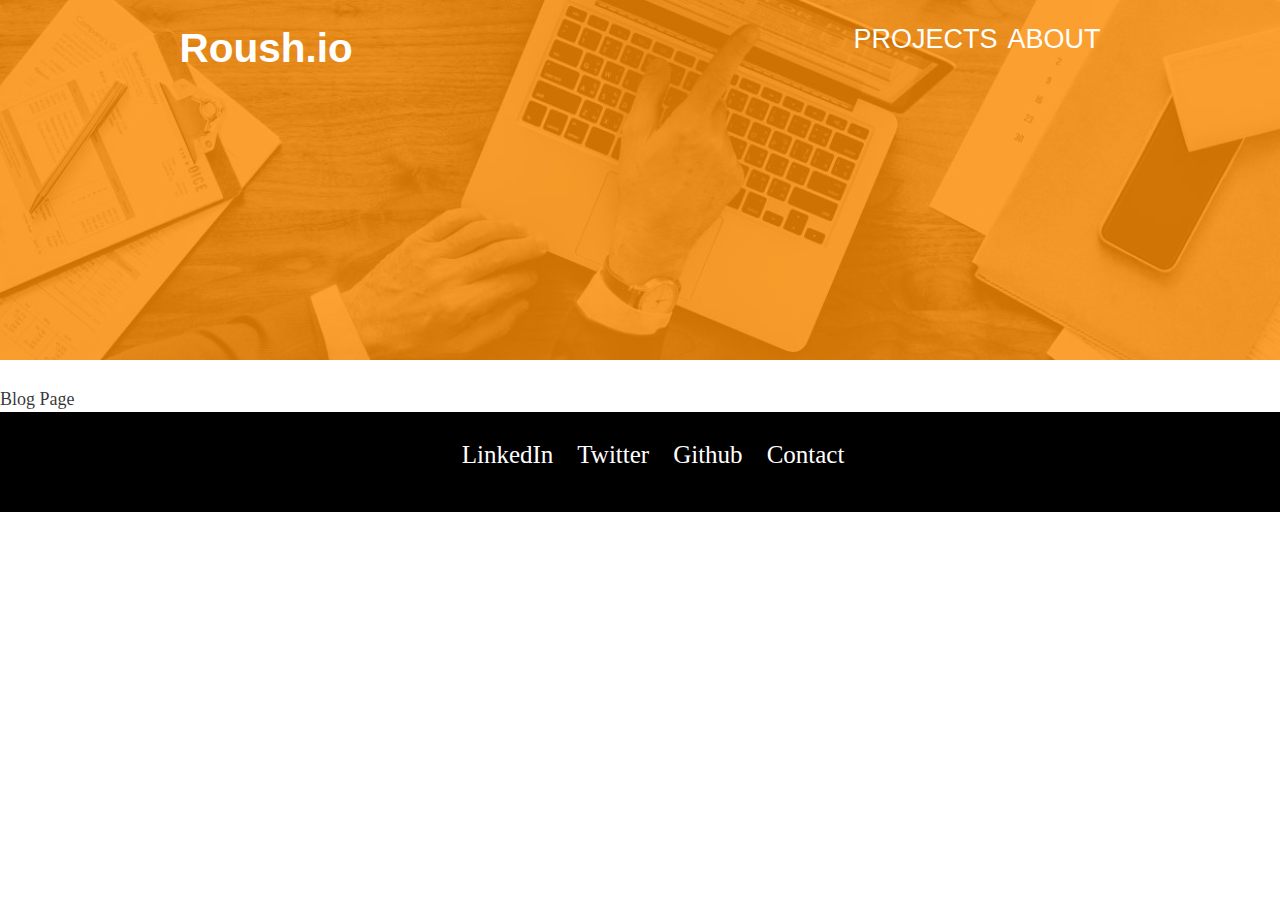
<file: blog/index.html>
<!DOCTYPE html><html><head><meta charSet="utf-8"/><meta http-equiv="x-ua-compatible" content="ie=edge"/><meta name="viewport" content="width=device-width, initial-scale=1, shrink-to-fit=no"/><link rel="preload" href="/component---src-layouts-index-js-a0c22c12e81ed6c0d4e6.js" as="script"/><link rel="preload" href="/component---src-pages-blog-js-efbf5349817c9e6c51d1.js" as="script"/><link rel="preload" href="/path---blog-a0e39f21c11f6a62c5ab.js" as="script"/><link rel="preload" href="/app-aa345fdd63c286b30eba.js" as="script"/><link rel="preload" href="/commons-9b9948aa628c75f95569.js" as="script"/><style data-styled-components="kkZXdc eBRsHm eEWBkT jWSvwb jrFFag NjYzR etguRX">
/* sc-component-id: sc-bdVaJa */
.kkZXdc{background:DarkOrange;margin-bottom:1.45rem;overflow:hidden;position:relative;height:40vh;}
/* sc-component-id: sc-bwzfXH */
.eBRsHm{margin:0 auto;max-width:960px;padding:1.45rem 1.0875rem;position:relative;z-index:2;display:-webkit-box;display:-webkit-flex;display:-ms-flexbox;display:flex;-webkit-box-pack:justify;-webkit-justify-content:space-between;-ms-flex-pack:justify;justify-content:space-between;}
/* sc-component-id: sc-htpNat */
.jWSvwb{text-align:center;vertical-align:middle;padding-top:30vh;} .jWSvwb h1{font-size:5em;} .jWSvwb h3{font-size:2em;}
/* sc-component-id: sc-bxivhb */
.eEWBkT ul{list-style:none;display:-webkit-box;display:-webkit-flex;display:-ms-flexbox;display:flex;} .eEWBkT ul li{margin-left:10px;font-family:-apple-system,BlinkMacSystemFont,Segoe UI,Roboto,Oxygen,Ubuntu,Cantarell,Fira Sans,Droid Sans,Helvetica Neue,sans-serif;font-size:1.5rem;} .eEWBkT ul li a{-webkit-text-decoration:none;text-decoration:none;color:#fff;} .eEWBkT ul li a:hover{color:#ddd;}
/* sc-component-id: sc-ifAKCX */
.NjYzR{overflow:hidden;text-align:center;height:100px;width:100%;-webkit-box-pack:center;-webkit-justify-content:center;-ms-flex-pack:center;justify-content:center;background-color:black;}
/* sc-component-id: sc-EHOje */
.etguRX{margin-top:30px;list-style:none;display:-webkit-box;display:-webkit-flex;display:-ms-flexbox;display:flex;-webkit-box-pack:center;-webkit-justify-content:center;-ms-flex-pack:center;justify-content:center;} .etguRX li{margin-left:12px;margin-right:12px;} .etguRX li a{-webkit-text-decoration:none;text-decoration:none;color:#fff;font-size:25px;} .etguRX li a:hover{color:#ddd;}
/* sc-component-id: sc-bZQynM */
.jrFFag{margin:'0 auto';max-width:960;}</style><title data-react-helmet="true">Roush.io</title><meta data-react-helmet="true" name="description" content="I like to build things on the web."/><meta data-react-helmet="true" name="keywords" content="Jacob, Roush, Developer, Web"/><style id="gatsby-inlined-css">html{font-family:sans-serif;-ms-text-size-adjust:100%;-webkit-text-size-adjust:100%}body{margin:0}article,aside,details,figcaption,figure,footer,header,main,menu,nav,section,summary{display:block}audio,canvas,progress,video{display:inline-block}audio:not([controls]){display:none;height:0}progress{vertical-align:baseline}[hidden],template{display:none}a{background-color:transparent;-webkit-text-decoration-skip:objects}a:active,a:hover{outline-width:0}abbr[title]{border-bottom:none;text-decoration:underline;text-decoration:underline dotted}b,strong{font-weight:inherit;font-weight:bolder}dfn{font-style:italic}h1{font-size:2em;margin:.67em 0}mark{background-color:#ff0;color:#000}small{font-size:80%}sub,sup{font-size:75%;line-height:0;position:relative;vertical-align:baseline}sub{bottom:-.25em}sup{top:-.5em}img{border-style:none}svg:not(:root){overflow:hidden}code,kbd,pre,samp{font-family:monospace,monospace;font-size:1em}figure{margin:1em 40px}hr{box-sizing:content-box;height:0;overflow:visible}button,input,optgroup,select,textarea{font:inherit;margin:0}optgroup{font-weight:700}button,input{overflow:visible}button,select{text-transform:none}[type=reset],[type=submit],button,html [type=button]{-webkit-appearance:button}[type=button]::-moz-focus-inner,[type=reset]::-moz-focus-inner,[type=submit]::-moz-focus-inner,button::-moz-focus-inner{border-style:none;padding:0}[type=button]:-moz-focusring,[type=reset]:-moz-focusring,[type=submit]:-moz-focusring,button:-moz-focusring{outline:1px dotted ButtonText}fieldset{border:1px solid silver;margin:0 2px;padding:.35em .625em .75em}legend{box-sizing:border-box;color:inherit;display:table;max-width:100%;padding:0;white-space:normal}textarea{overflow:auto}[type=checkbox],[type=radio]{box-sizing:border-box;padding:0}[type=number]::-webkit-inner-spin-button,[type=number]::-webkit-outer-spin-button{height:auto}[type=search]{-webkit-appearance:textfield;outline-offset:-2px}[type=search]::-webkit-search-cancel-button,[type=search]::-webkit-search-decoration{-webkit-appearance:none}::-webkit-input-placeholder{color:inherit;opacity:.54}::-webkit-file-upload-button{-webkit-appearance:button;font:inherit}html{font:112.5%/1.45em georgia,serif;box-sizing:border-box;overflow-y:scroll}*,:after,:before{box-sizing:inherit}body{color:rgba(0,0,0,.8);font-family:georgia,serif;font-weight:400;word-wrap:break-word;-webkit-font-kerning:normal;font-kerning:normal;-ms-font-feature-settings:"kern","liga","clig","calt";-webkit-font-feature-settings:"kern","liga","clig","calt";font-feature-settings:"kern","liga","clig","calt","kern"}img{max-width:100%;margin:0 0 1.45rem;padding:0}h1{font-size:2.25rem}h1,h2{margin:0 0 1.45rem;padding:0;color:inherit;font-family:-apple-system,BlinkMacSystemFont,Segoe UI,Roboto,Oxygen,Ubuntu,Cantarell,Fira Sans,Droid Sans,Helvetica Neue,sans-serif;font-weight:700;text-rendering:optimizeLegibility;line-height:1.1}h2{font-size:1.62671rem}h3{font-size:1.38316rem}h3,h4{margin:0 0 1.45rem;padding:0;color:inherit;font-family:-apple-system,BlinkMacSystemFont,Segoe UI,Roboto,Oxygen,Ubuntu,Cantarell,Fira Sans,Droid Sans,Helvetica Neue,sans-serif;font-weight:700;text-rendering:optimizeLegibility;line-height:1.1}h4{font-size:1rem}h5{font-size:.85028rem}h5,h6{margin:0 0 1.45rem;padding:0;color:inherit;font-family:-apple-system,BlinkMacSystemFont,Segoe UI,Roboto,Oxygen,Ubuntu,Cantarell,Fira Sans,Droid Sans,Helvetica Neue,sans-serif;font-weight:700;text-rendering:optimizeLegibility;line-height:1.1}h6{font-size:.78405rem}hgroup{margin:0 0 1.45rem;padding:0}ol,ul{margin:0 0 1.45rem 1.45rem;padding:0;list-style-position:outside;list-style-image:none}dd,dl,figure,p{margin:0 0 1.45rem;padding:0}pre{padding:0;font-size:.85rem;line-height:1.42;background:rgba(0,0,0,.04);border-radius:3px;overflow:auto;word-wrap:normal;padding:1.45rem}pre,table{margin:0 0 1.45rem}table{padding:0;font-size:1rem;line-height:1.45rem;border-collapse:collapse;width:100%}fieldset{margin:0 0 1.45rem;padding:0}blockquote{margin:0 1.45rem 1.45rem;padding:0}form,iframe,noscript{margin:0 0 1.45rem;padding:0}hr{margin:0 0 calc(1.45rem - 1px);padding:0;background:rgba(0,0,0,.2);border:none;height:1px}address{margin:0 0 1.45rem;padding:0}b,dt,strong,th{font-weight:700}li{margin-bottom:.725rem}ol li,ul li{padding-left:0}li>ol,li>ul{margin-left:1.45rem;margin-bottom:.725rem;margin-top:.725rem}blockquote :last-child,li :last-child,p :last-child{margin-bottom:0}li>p{margin-bottom:.725rem}code,kbd,samp{font-size:.85rem;line-height:1.45rem}abbr,abbr[title],acronym{border-bottom:1px dotted rgba(0,0,0,.5);cursor:help}abbr[title]{text-decoration:none}td,th,thead{text-align:left}td,th{border-bottom:1px solid rgba(0,0,0,.12);font-feature-settings:"tnum";-moz-font-feature-settings:"tnum";-ms-font-feature-settings:"tnum";-webkit-font-feature-settings:"tnum";padding:.725rem .96667rem calc(.725rem - 1px)}td:first-child,th:first-child{padding-left:0}td:last-child,th:last-child{padding-right:0}code,tt{background-color:rgba(0,0,0,.04);border-radius:3px;font-family:SFMono-Regular,Consolas,Roboto Mono,Droid Sans Mono,Liberation Mono,Menlo,Courier,monospace;padding:0;padding-top:.2em;padding-bottom:.2em}pre code{background:none;line-height:1.42}code:after,code:before,tt:after,tt:before{letter-spacing:-.2em;content:" "}pre code:after,pre code:before,pre tt:after,pre tt:before{content:""}@media only screen and (max-width:480px){html{font-size:100%}}</style></head><body><div id="___gatsby"><div data-reactroot=""><div class="sc-bdVaJa kkZXdc"><div class="sc-bwzfXH eBRsHm"><h1 style="margin:0"><a style="color:white;text-decoration:none" href="/">Roush.io</a></h1><nav class="sc-bxivhb eEWBkT"><ul><li><a href="/projects">PROJECTS</a></li><li><a href="/about">ABOUT</a></li></ul></nav></div><div class="sc-htpNat jWSvwb"><h1>Hey, I&#x27;m Jacob</h1><h3>I create things for the web.</h3></div><div class=" gatsby-image-outer-wrapper" style="position:initial"><div class=" gatsby-image-wrapper" style="position:absolute;overflow:hidden;left:0;top:0;width:100%;height:100%;opacity:0.2"><div style="width:100%;padding-bottom:56.52%"></div><img alt="" src="[data-uri]" style="position:absolute;top:0;left:0;transition:opacity 0.5s;width:100%;height:100%;object-fit:cover;object-position:center;opacity:1;transition-delay:0.25s"/><noscript><img src="/static/bg-4adb8577a6111b04621618b68035e9be-47dc5.jpg" srcset="/static/bg-4adb8577a6111b04621618b68035e9be-2b5f5.jpg 310w,
/static/bg-4adb8577a6111b04621618b68035e9be-36481.jpg 620w,
/static/bg-4adb8577a6111b04621618b68035e9be-47dc5.jpg 1240w,
/static/bg-4adb8577a6111b04621618b68035e9be-31c4d.jpg 1860w,
/static/bg-4adb8577a6111b04621618b68035e9be-5a6a4.jpg 2480w,
/static/bg-4adb8577a6111b04621618b68035e9be-49e53.jpg 2500w" alt="" sizes="(max-width: 1240px) 100vw, 1240px" style="position:absolute;top:0;left:0;transition:opacity 0.5s;transition-delay:0.5s;opacity:1;width:100%;height:100%;object-fit:cover;object-position:center"/></noscript></div></div></div><div class="sc-bZQynM jrFFag"><div>Blog Page</div></div><div class="sc-ifAKCX NjYzR"><ul class="sc-EHOje etguRX"><li><a target="_blank" href="https://www.linkedin.com/in/jjroush/">LinkedIn</a></li><li><a target="_blank" href="https://twitter.com/jacob_roush">Twitter</a></li><li><a target="_blank" href="https://github.com/jjroush">Github</a></li><li><a target="_blank" href="mailto:jacob@dimensionalvideo.com">Contact</a></li></ul></div></div></div><script id="webpack-manifest">/*<![CDATA[*/window.webpackManifest={"231608221292675":"app-aa345fdd63c286b30eba.js","162898551421021":"component---src-pages-404-js-50fb86152acc55798549.js","263791100135453":"component---src-pages-about-js-0a4acb9110c45ab832bb.js","212839066777427":"component---src-pages-blog-js-efbf5349817c9e6c51d1.js","70144966829960":"component---src-pages-contact-js-e769ca02215349486db7.js","35783957827783":"component---src-pages-index-js-6b91f602fc96a081452a.js","213720915766396":"component---src-pages-projects-js-f2bc55202d65a6eecb6c.js","166749970092114":"component---src-pages-video-js-7ff4972c5f28710b7654.js","60335399758886":"path----8867da9aaf015edae640.js","254022195166212":"path---404-a0e39f21c11f6a62c5ab.js","273950069227526":"path---about-a0e39f21c11f6a62c5ab.js","49683490770531":"path---blog-a0e39f21c11f6a62c5ab.js","184662623972074":"path---contact-a0e39f21c11f6a62c5ab.js","142629428675168":"path---index-a0e39f21c11f6a62c5ab.js","97786326051841":"path---projects-a0e39f21c11f6a62c5ab.js","103235595113481":"path---video-a0e39f21c11f6a62c5ab.js","178698757827068":"path---404-html-a0e39f21c11f6a62c5ab.js","114276838955818":"component---src-layouts-index-js-a0c22c12e81ed6c0d4e6.js"}/*]]>*/</script><script>
            
  
  if(true) {
    (function(i,s,o,g,r,a,m){i['GoogleAnalyticsObject']=r;i[r]=i[r]||function(){
    (i[r].q=i[r].q||[]).push(arguments)},i[r].l=1*new Date();a=s.createElement(o),
    m=s.getElementsByTagName(o)[0];a.async=1;a.src=g;m.parentNode.insertBefore(a,m)
    })(window,document,'script','https://www.google-analytics.com/analytics.js','ga');
  }
  if (typeof ga === "function") {
    ga('create', 'GTM-TPPVTZF', 'auto');
      }
      </script><script>/*<![CDATA[*/["/commons-9b9948aa628c75f95569.js","/app-aa345fdd63c286b30eba.js","/path---blog-a0e39f21c11f6a62c5ab.js","/component---src-pages-blog-js-efbf5349817c9e6c51d1.js","/component---src-layouts-index-js-a0c22c12e81ed6c0d4e6.js"].forEach(function(s){document.write('<script src="'+s+'" defer></'+'script>')})/*]]>*/</script></body></html>
</file>
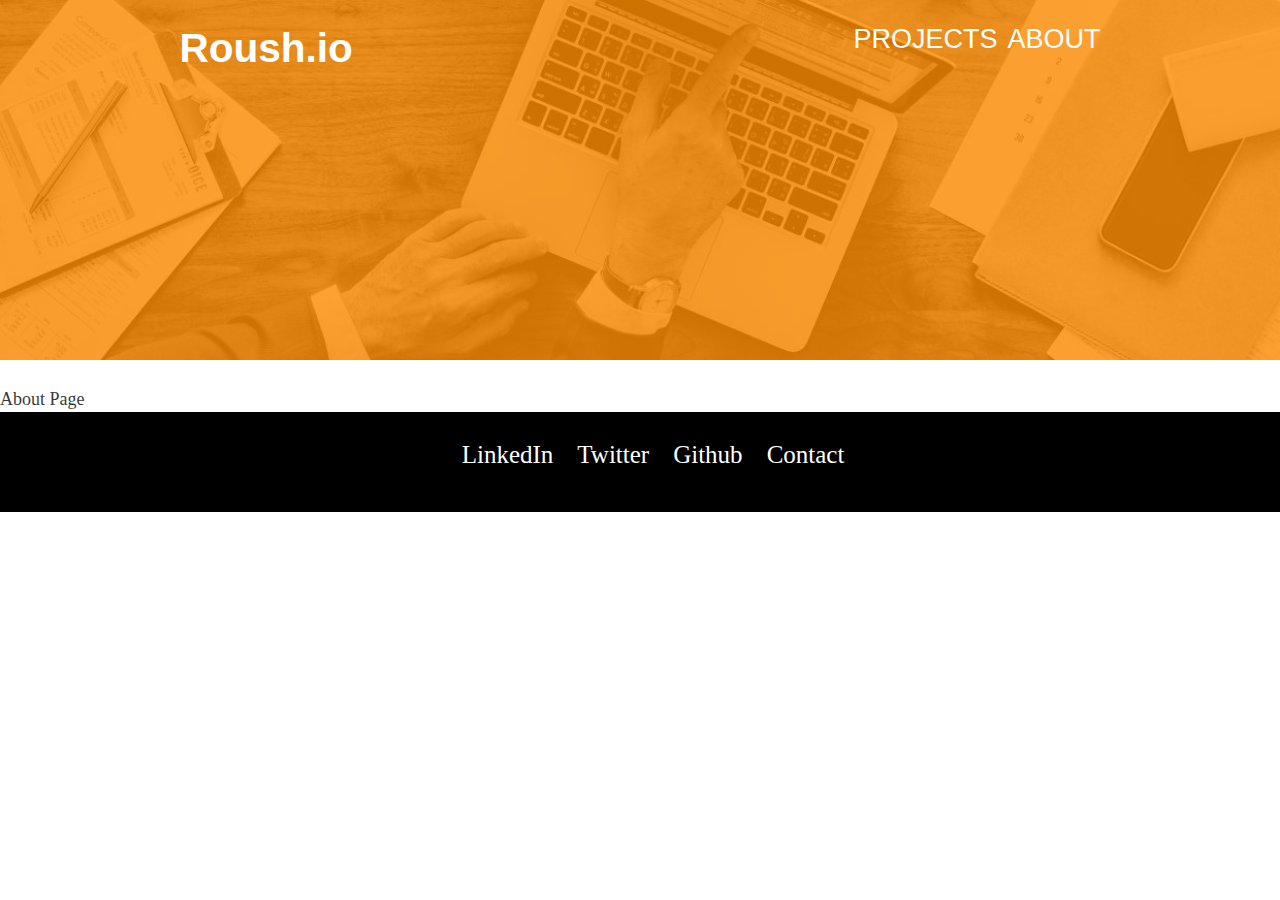
<file: contact/index.html>
<!DOCTYPE html><html><head><meta charSet="utf-8"/><meta http-equiv="x-ua-compatible" content="ie=edge"/><meta name="viewport" content="width=device-width, initial-scale=1, shrink-to-fit=no"/><link rel="preload" href="/component---src-layouts-index-js-a0c22c12e81ed6c0d4e6.js" as="script"/><link rel="preload" href="/component---src-pages-contact-js-e769ca02215349486db7.js" as="script"/><link rel="preload" href="/path---contact-a0e39f21c11f6a62c5ab.js" as="script"/><link rel="preload" href="/app-aa345fdd63c286b30eba.js" as="script"/><link rel="preload" href="/commons-9b9948aa628c75f95569.js" as="script"/><style data-styled-components="kkZXdc eBRsHm eEWBkT jWSvwb jrFFag NjYzR etguRX">
/* sc-component-id: sc-bdVaJa */
.kkZXdc{background:DarkOrange;margin-bottom:1.45rem;overflow:hidden;position:relative;height:40vh;}
/* sc-component-id: sc-bwzfXH */
.eBRsHm{margin:0 auto;max-width:960px;padding:1.45rem 1.0875rem;position:relative;z-index:2;display:-webkit-box;display:-webkit-flex;display:-ms-flexbox;display:flex;-webkit-box-pack:justify;-webkit-justify-content:space-between;-ms-flex-pack:justify;justify-content:space-between;}
/* sc-component-id: sc-htpNat */
.jWSvwb{text-align:center;vertical-align:middle;padding-top:30vh;} .jWSvwb h1{font-size:5em;} .jWSvwb h3{font-size:2em;}
/* sc-component-id: sc-bxivhb */
.eEWBkT ul{list-style:none;display:-webkit-box;display:-webkit-flex;display:-ms-flexbox;display:flex;} .eEWBkT ul li{margin-left:10px;font-family:-apple-system,BlinkMacSystemFont,Segoe UI,Roboto,Oxygen,Ubuntu,Cantarell,Fira Sans,Droid Sans,Helvetica Neue,sans-serif;font-size:1.5rem;} .eEWBkT ul li a{-webkit-text-decoration:none;text-decoration:none;color:#fff;} .eEWBkT ul li a:hover{color:#ddd;}
/* sc-component-id: sc-ifAKCX */
.NjYzR{overflow:hidden;text-align:center;height:100px;width:100%;-webkit-box-pack:center;-webkit-justify-content:center;-ms-flex-pack:center;justify-content:center;background-color:black;}
/* sc-component-id: sc-EHOje */
.etguRX{margin-top:30px;list-style:none;display:-webkit-box;display:-webkit-flex;display:-ms-flexbox;display:flex;-webkit-box-pack:center;-webkit-justify-content:center;-ms-flex-pack:center;justify-content:center;} .etguRX li{margin-left:12px;margin-right:12px;} .etguRX li a{-webkit-text-decoration:none;text-decoration:none;color:#fff;font-size:25px;} .etguRX li a:hover{color:#ddd;}
/* sc-component-id: sc-bZQynM */
.jrFFag{margin:'0 auto';max-width:960;}</style><title data-react-helmet="true">Roush.io</title><meta data-react-helmet="true" name="description" content="I like to build things on the web."/><meta data-react-helmet="true" name="keywords" content="Jacob, Roush, Developer, Web"/><style id="gatsby-inlined-css">html{font-family:sans-serif;-ms-text-size-adjust:100%;-webkit-text-size-adjust:100%}body{margin:0}article,aside,details,figcaption,figure,footer,header,main,menu,nav,section,summary{display:block}audio,canvas,progress,video{display:inline-block}audio:not([controls]){display:none;height:0}progress{vertical-align:baseline}[hidden],template{display:none}a{background-color:transparent;-webkit-text-decoration-skip:objects}a:active,a:hover{outline-width:0}abbr[title]{border-bottom:none;text-decoration:underline;text-decoration:underline dotted}b,strong{font-weight:inherit;font-weight:bolder}dfn{font-style:italic}h1{font-size:2em;margin:.67em 0}mark{background-color:#ff0;color:#000}small{font-size:80%}sub,sup{font-size:75%;line-height:0;position:relative;vertical-align:baseline}sub{bottom:-.25em}sup{top:-.5em}img{border-style:none}svg:not(:root){overflow:hidden}code,kbd,pre,samp{font-family:monospace,monospace;font-size:1em}figure{margin:1em 40px}hr{box-sizing:content-box;height:0;overflow:visible}button,input,optgroup,select,textarea{font:inherit;margin:0}optgroup{font-weight:700}button,input{overflow:visible}button,select{text-transform:none}[type=reset],[type=submit],button,html [type=button]{-webkit-appearance:button}[type=button]::-moz-focus-inner,[type=reset]::-moz-focus-inner,[type=submit]::-moz-focus-inner,button::-moz-focus-inner{border-style:none;padding:0}[type=button]:-moz-focusring,[type=reset]:-moz-focusring,[type=submit]:-moz-focusring,button:-moz-focusring{outline:1px dotted ButtonText}fieldset{border:1px solid silver;margin:0 2px;padding:.35em .625em .75em}legend{box-sizing:border-box;color:inherit;display:table;max-width:100%;padding:0;white-space:normal}textarea{overflow:auto}[type=checkbox],[type=radio]{box-sizing:border-box;padding:0}[type=number]::-webkit-inner-spin-button,[type=number]::-webkit-outer-spin-button{height:auto}[type=search]{-webkit-appearance:textfield;outline-offset:-2px}[type=search]::-webkit-search-cancel-button,[type=search]::-webkit-search-decoration{-webkit-appearance:none}::-webkit-input-placeholder{color:inherit;opacity:.54}::-webkit-file-upload-button{-webkit-appearance:button;font:inherit}html{font:112.5%/1.45em georgia,serif;box-sizing:border-box;overflow-y:scroll}*,:after,:before{box-sizing:inherit}body{color:rgba(0,0,0,.8);font-family:georgia,serif;font-weight:400;word-wrap:break-word;-webkit-font-kerning:normal;font-kerning:normal;-ms-font-feature-settings:"kern","liga","clig","calt";-webkit-font-feature-settings:"kern","liga","clig","calt";font-feature-settings:"kern","liga","clig","calt","kern"}img{max-width:100%;margin:0 0 1.45rem;padding:0}h1{font-size:2.25rem}h1,h2{margin:0 0 1.45rem;padding:0;color:inherit;font-family:-apple-system,BlinkMacSystemFont,Segoe UI,Roboto,Oxygen,Ubuntu,Cantarell,Fira Sans,Droid Sans,Helvetica Neue,sans-serif;font-weight:700;text-rendering:optimizeLegibility;line-height:1.1}h2{font-size:1.62671rem}h3{font-size:1.38316rem}h3,h4{margin:0 0 1.45rem;padding:0;color:inherit;font-family:-apple-system,BlinkMacSystemFont,Segoe UI,Roboto,Oxygen,Ubuntu,Cantarell,Fira Sans,Droid Sans,Helvetica Neue,sans-serif;font-weight:700;text-rendering:optimizeLegibility;line-height:1.1}h4{font-size:1rem}h5{font-size:.85028rem}h5,h6{margin:0 0 1.45rem;padding:0;color:inherit;font-family:-apple-system,BlinkMacSystemFont,Segoe UI,Roboto,Oxygen,Ubuntu,Cantarell,Fira Sans,Droid Sans,Helvetica Neue,sans-serif;font-weight:700;text-rendering:optimizeLegibility;line-height:1.1}h6{font-size:.78405rem}hgroup{margin:0 0 1.45rem;padding:0}ol,ul{margin:0 0 1.45rem 1.45rem;padding:0;list-style-position:outside;list-style-image:none}dd,dl,figure,p{margin:0 0 1.45rem;padding:0}pre{padding:0;font-size:.85rem;line-height:1.42;background:rgba(0,0,0,.04);border-radius:3px;overflow:auto;word-wrap:normal;padding:1.45rem}pre,table{margin:0 0 1.45rem}table{padding:0;font-size:1rem;line-height:1.45rem;border-collapse:collapse;width:100%}fieldset{margin:0 0 1.45rem;padding:0}blockquote{margin:0 1.45rem 1.45rem;padding:0}form,iframe,noscript{margin:0 0 1.45rem;padding:0}hr{margin:0 0 calc(1.45rem - 1px);padding:0;background:rgba(0,0,0,.2);border:none;height:1px}address{margin:0 0 1.45rem;padding:0}b,dt,strong,th{font-weight:700}li{margin-bottom:.725rem}ol li,ul li{padding-left:0}li>ol,li>ul{margin-left:1.45rem;margin-bottom:.725rem;margin-top:.725rem}blockquote :last-child,li :last-child,p :last-child{margin-bottom:0}li>p{margin-bottom:.725rem}code,kbd,samp{font-size:.85rem;line-height:1.45rem}abbr,abbr[title],acronym{border-bottom:1px dotted rgba(0,0,0,.5);cursor:help}abbr[title]{text-decoration:none}td,th,thead{text-align:left}td,th{border-bottom:1px solid rgba(0,0,0,.12);font-feature-settings:"tnum";-moz-font-feature-settings:"tnum";-ms-font-feature-settings:"tnum";-webkit-font-feature-settings:"tnum";padding:.725rem .96667rem calc(.725rem - 1px)}td:first-child,th:first-child{padding-left:0}td:last-child,th:last-child{padding-right:0}code,tt{background-color:rgba(0,0,0,.04);border-radius:3px;font-family:SFMono-Regular,Consolas,Roboto Mono,Droid Sans Mono,Liberation Mono,Menlo,Courier,monospace;padding:0;padding-top:.2em;padding-bottom:.2em}pre code{background:none;line-height:1.42}code:after,code:before,tt:after,tt:before{letter-spacing:-.2em;content:" "}pre code:after,pre code:before,pre tt:after,pre tt:before{content:""}@media only screen and (max-width:480px){html{font-size:100%}}</style></head><body><div id="___gatsby"><div data-reactroot=""><div class="sc-bdVaJa kkZXdc"><div class="sc-bwzfXH eBRsHm"><h1 style="margin:0"><a style="color:white;text-decoration:none" href="/">Roush.io</a></h1><nav class="sc-bxivhb eEWBkT"><ul><li><a href="/projects">PROJECTS</a></li><li><a href="/about">ABOUT</a></li></ul></nav></div><div class="sc-htpNat jWSvwb"><h1>Hey, I&#x27;m Jacob</h1><h3>I create things for the web.</h3></div><div class=" gatsby-image-outer-wrapper" style="position:initial"><div class=" gatsby-image-wrapper" style="position:absolute;overflow:hidden;left:0;top:0;width:100%;height:100%;opacity:0.2"><div style="width:100%;padding-bottom:56.52%"></div><img alt="" src="[data-uri]" style="position:absolute;top:0;left:0;transition:opacity 0.5s;width:100%;height:100%;object-fit:cover;object-position:center;opacity:1;transition-delay:0.25s"/><noscript><img src="/static/bg-4adb8577a6111b04621618b68035e9be-47dc5.jpg" srcset="/static/bg-4adb8577a6111b04621618b68035e9be-2b5f5.jpg 310w,
/static/bg-4adb8577a6111b04621618b68035e9be-36481.jpg 620w,
/static/bg-4adb8577a6111b04621618b68035e9be-47dc5.jpg 1240w,
/static/bg-4adb8577a6111b04621618b68035e9be-31c4d.jpg 1860w,
/static/bg-4adb8577a6111b04621618b68035e9be-5a6a4.jpg 2480w,
/static/bg-4adb8577a6111b04621618b68035e9be-49e53.jpg 2500w" alt="" sizes="(max-width: 1240px) 100vw, 1240px" style="position:absolute;top:0;left:0;transition:opacity 0.5s;transition-delay:0.5s;opacity:1;width:100%;height:100%;object-fit:cover;object-position:center"/></noscript></div></div></div><div class="sc-bZQynM jrFFag"><div>About Page</div></div><div class="sc-ifAKCX NjYzR"><ul class="sc-EHOje etguRX"><li><a target="_blank" href="https://www.linkedin.com/in/jjroush/">LinkedIn</a></li><li><a target="_blank" href="https://twitter.com/jacob_roush">Twitter</a></li><li><a target="_blank" href="https://github.com/jjroush">Github</a></li><li><a target="_blank" href="mailto:jacob@dimensionalvideo.com">Contact</a></li></ul></div></div></div><script id="webpack-manifest">/*<![CDATA[*/window.webpackManifest={"231608221292675":"app-aa345fdd63c286b30eba.js","162898551421021":"component---src-pages-404-js-50fb86152acc55798549.js","263791100135453":"component---src-pages-about-js-0a4acb9110c45ab832bb.js","212839066777427":"component---src-pages-blog-js-efbf5349817c9e6c51d1.js","70144966829960":"component---src-pages-contact-js-e769ca02215349486db7.js","35783957827783":"component---src-pages-index-js-6b91f602fc96a081452a.js","213720915766396":"component---src-pages-projects-js-f2bc55202d65a6eecb6c.js","166749970092114":"component---src-pages-video-js-7ff4972c5f28710b7654.js","60335399758886":"path----8867da9aaf015edae640.js","254022195166212":"path---404-a0e39f21c11f6a62c5ab.js","273950069227526":"path---about-a0e39f21c11f6a62c5ab.js","49683490770531":"path---blog-a0e39f21c11f6a62c5ab.js","184662623972074":"path---contact-a0e39f21c11f6a62c5ab.js","142629428675168":"path---index-a0e39f21c11f6a62c5ab.js","97786326051841":"path---projects-a0e39f21c11f6a62c5ab.js","103235595113481":"path---video-a0e39f21c11f6a62c5ab.js","178698757827068":"path---404-html-a0e39f21c11f6a62c5ab.js","114276838955818":"component---src-layouts-index-js-a0c22c12e81ed6c0d4e6.js"}/*]]>*/</script><script>
            
  
  if(true) {
    (function(i,s,o,g,r,a,m){i['GoogleAnalyticsObject']=r;i[r]=i[r]||function(){
    (i[r].q=i[r].q||[]).push(arguments)},i[r].l=1*new Date();a=s.createElement(o),
    m=s.getElementsByTagName(o)[0];a.async=1;a.src=g;m.parentNode.insertBefore(a,m)
    })(window,document,'script','https://www.google-analytics.com/analytics.js','ga');
  }
  if (typeof ga === "function") {
    ga('create', 'GTM-TPPVTZF', 'auto');
      }
      </script><script>/*<![CDATA[*/["/commons-9b9948aa628c75f95569.js","/app-aa345fdd63c286b30eba.js","/path---contact-a0e39f21c11f6a62c5ab.js","/component---src-pages-contact-js-e769ca02215349486db7.js","/component---src-layouts-index-js-a0c22c12e81ed6c0d4e6.js"].forEach(function(s){document.write('<script src="'+s+'" defer></'+'script>')})/*]]>*/</script></body></html>
</file>
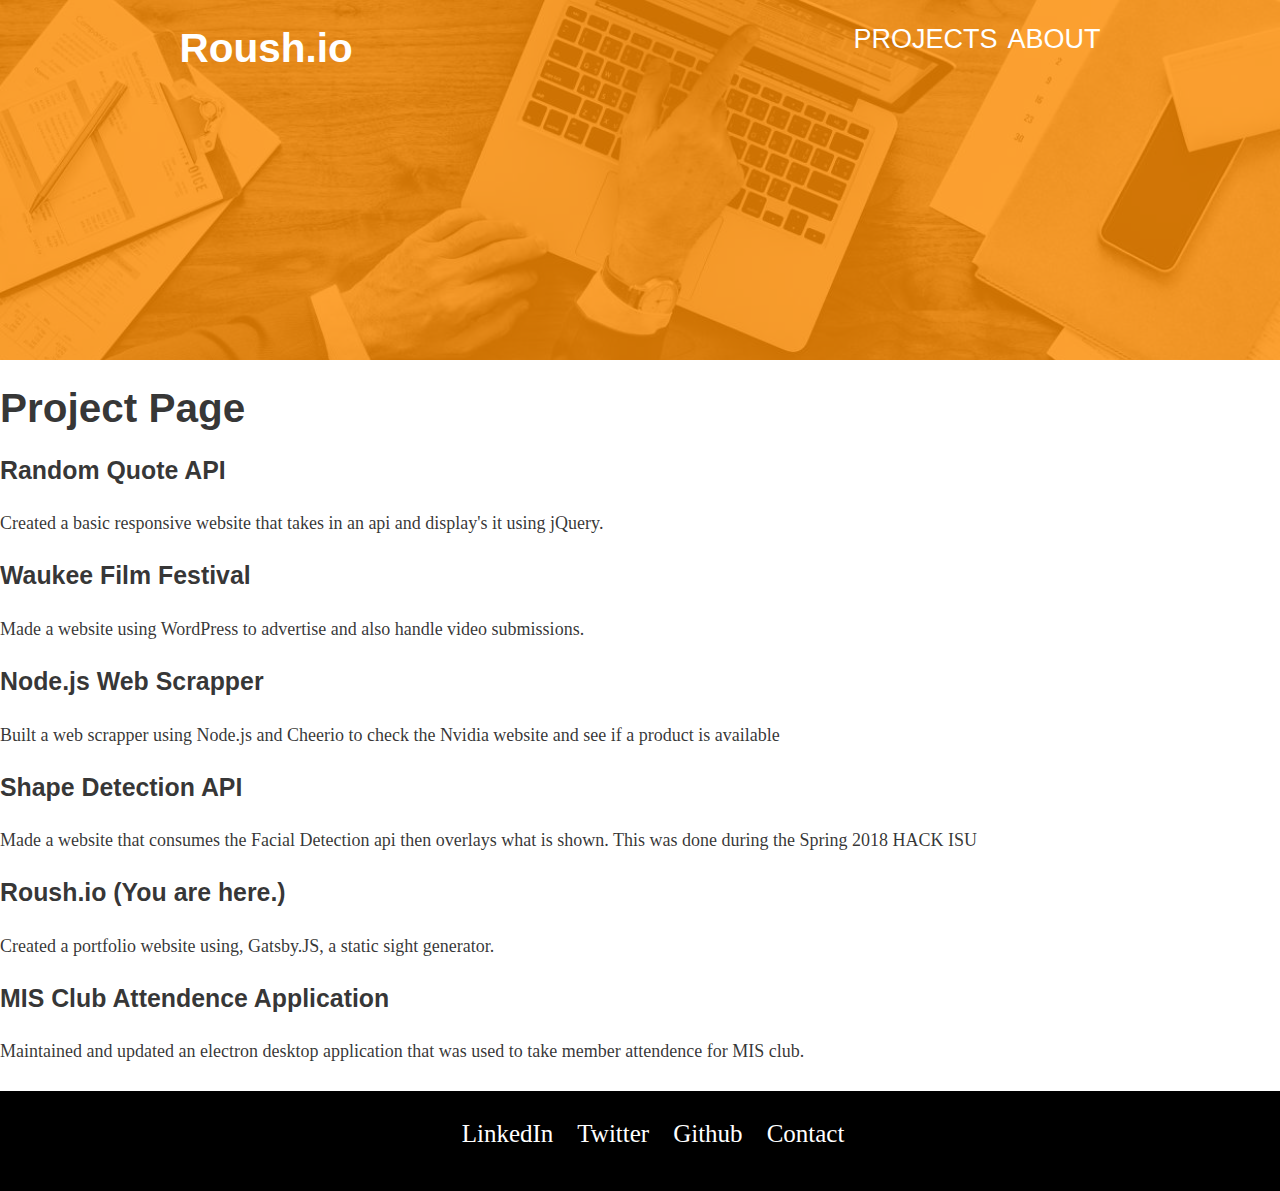
<file: projects/index.html>
<!DOCTYPE html><html><head><meta charSet="utf-8"/><meta http-equiv="x-ua-compatible" content="ie=edge"/><meta name="viewport" content="width=device-width, initial-scale=1, shrink-to-fit=no"/><link rel="preload" href="/component---src-layouts-index-js-a0c22c12e81ed6c0d4e6.js" as="script"/><link rel="preload" href="/component---src-pages-projects-js-f2bc55202d65a6eecb6c.js" as="script"/><link rel="preload" href="/path---projects-a0e39f21c11f6a62c5ab.js" as="script"/><link rel="preload" href="/app-aa345fdd63c286b30eba.js" as="script"/><link rel="preload" href="/commons-9b9948aa628c75f95569.js" as="script"/><style data-styled-components="kkZXdc eBRsHm eEWBkT jWSvwb jrFFag NjYzR etguRX">
/* sc-component-id: sc-bdVaJa */
.kkZXdc{background:DarkOrange;margin-bottom:1.45rem;overflow:hidden;position:relative;height:40vh;}
/* sc-component-id: sc-bwzfXH */
.eBRsHm{margin:0 auto;max-width:960px;padding:1.45rem 1.0875rem;position:relative;z-index:2;display:-webkit-box;display:-webkit-flex;display:-ms-flexbox;display:flex;-webkit-box-pack:justify;-webkit-justify-content:space-between;-ms-flex-pack:justify;justify-content:space-between;}
/* sc-component-id: sc-htpNat */
.jWSvwb{text-align:center;vertical-align:middle;padding-top:30vh;} .jWSvwb h1{font-size:5em;} .jWSvwb h3{font-size:2em;}
/* sc-component-id: sc-bxivhb */
.eEWBkT ul{list-style:none;display:-webkit-box;display:-webkit-flex;display:-ms-flexbox;display:flex;} .eEWBkT ul li{margin-left:10px;font-family:-apple-system,BlinkMacSystemFont,Segoe UI,Roboto,Oxygen,Ubuntu,Cantarell,Fira Sans,Droid Sans,Helvetica Neue,sans-serif;font-size:1.5rem;} .eEWBkT ul li a{-webkit-text-decoration:none;text-decoration:none;color:#fff;} .eEWBkT ul li a:hover{color:#ddd;}
/* sc-component-id: sc-ifAKCX */
.NjYzR{overflow:hidden;text-align:center;height:100px;width:100%;-webkit-box-pack:center;-webkit-justify-content:center;-ms-flex-pack:center;justify-content:center;background-color:black;}
/* sc-component-id: sc-EHOje */
.etguRX{margin-top:30px;list-style:none;display:-webkit-box;display:-webkit-flex;display:-ms-flexbox;display:flex;-webkit-box-pack:center;-webkit-justify-content:center;-ms-flex-pack:center;justify-content:center;} .etguRX li{margin-left:12px;margin-right:12px;} .etguRX li a{-webkit-text-decoration:none;text-decoration:none;color:#fff;font-size:25px;} .etguRX li a:hover{color:#ddd;}
/* sc-component-id: sc-bZQynM */
.jrFFag{margin:'0 auto';max-width:960;}</style><title data-react-helmet="true">Roush.io</title><meta data-react-helmet="true" name="description" content="I like to build things on the web."/><meta data-react-helmet="true" name="keywords" content="Jacob, Roush, Developer, Web"/><style id="gatsby-inlined-css">html{font-family:sans-serif;-ms-text-size-adjust:100%;-webkit-text-size-adjust:100%}body{margin:0}article,aside,details,figcaption,figure,footer,header,main,menu,nav,section,summary{display:block}audio,canvas,progress,video{display:inline-block}audio:not([controls]){display:none;height:0}progress{vertical-align:baseline}[hidden],template{display:none}a{background-color:transparent;-webkit-text-decoration-skip:objects}a:active,a:hover{outline-width:0}abbr[title]{border-bottom:none;text-decoration:underline;text-decoration:underline dotted}b,strong{font-weight:inherit;font-weight:bolder}dfn{font-style:italic}h1{font-size:2em;margin:.67em 0}mark{background-color:#ff0;color:#000}small{font-size:80%}sub,sup{font-size:75%;line-height:0;position:relative;vertical-align:baseline}sub{bottom:-.25em}sup{top:-.5em}img{border-style:none}svg:not(:root){overflow:hidden}code,kbd,pre,samp{font-family:monospace,monospace;font-size:1em}figure{margin:1em 40px}hr{box-sizing:content-box;height:0;overflow:visible}button,input,optgroup,select,textarea{font:inherit;margin:0}optgroup{font-weight:700}button,input{overflow:visible}button,select{text-transform:none}[type=reset],[type=submit],button,html [type=button]{-webkit-appearance:button}[type=button]::-moz-focus-inner,[type=reset]::-moz-focus-inner,[type=submit]::-moz-focus-inner,button::-moz-focus-inner{border-style:none;padding:0}[type=button]:-moz-focusring,[type=reset]:-moz-focusring,[type=submit]:-moz-focusring,button:-moz-focusring{outline:1px dotted ButtonText}fieldset{border:1px solid silver;margin:0 2px;padding:.35em .625em .75em}legend{box-sizing:border-box;color:inherit;display:table;max-width:100%;padding:0;white-space:normal}textarea{overflow:auto}[type=checkbox],[type=radio]{box-sizing:border-box;padding:0}[type=number]::-webkit-inner-spin-button,[type=number]::-webkit-outer-spin-button{height:auto}[type=search]{-webkit-appearance:textfield;outline-offset:-2px}[type=search]::-webkit-search-cancel-button,[type=search]::-webkit-search-decoration{-webkit-appearance:none}::-webkit-input-placeholder{color:inherit;opacity:.54}::-webkit-file-upload-button{-webkit-appearance:button;font:inherit}html{font:112.5%/1.45em georgia,serif;box-sizing:border-box;overflow-y:scroll}*,:after,:before{box-sizing:inherit}body{color:rgba(0,0,0,.8);font-family:georgia,serif;font-weight:400;word-wrap:break-word;-webkit-font-kerning:normal;font-kerning:normal;-ms-font-feature-settings:"kern","liga","clig","calt";-webkit-font-feature-settings:"kern","liga","clig","calt";font-feature-settings:"kern","liga","clig","calt","kern"}img{max-width:100%;margin:0 0 1.45rem;padding:0}h1{font-size:2.25rem}h1,h2{margin:0 0 1.45rem;padding:0;color:inherit;font-family:-apple-system,BlinkMacSystemFont,Segoe UI,Roboto,Oxygen,Ubuntu,Cantarell,Fira Sans,Droid Sans,Helvetica Neue,sans-serif;font-weight:700;text-rendering:optimizeLegibility;line-height:1.1}h2{font-size:1.62671rem}h3{font-size:1.38316rem}h3,h4{margin:0 0 1.45rem;padding:0;color:inherit;font-family:-apple-system,BlinkMacSystemFont,Segoe UI,Roboto,Oxygen,Ubuntu,Cantarell,Fira Sans,Droid Sans,Helvetica Neue,sans-serif;font-weight:700;text-rendering:optimizeLegibility;line-height:1.1}h4{font-size:1rem}h5{font-size:.85028rem}h5,h6{margin:0 0 1.45rem;padding:0;color:inherit;font-family:-apple-system,BlinkMacSystemFont,Segoe UI,Roboto,Oxygen,Ubuntu,Cantarell,Fira Sans,Droid Sans,Helvetica Neue,sans-serif;font-weight:700;text-rendering:optimizeLegibility;line-height:1.1}h6{font-size:.78405rem}hgroup{margin:0 0 1.45rem;padding:0}ol,ul{margin:0 0 1.45rem 1.45rem;padding:0;list-style-position:outside;list-style-image:none}dd,dl,figure,p{margin:0 0 1.45rem;padding:0}pre{padding:0;font-size:.85rem;line-height:1.42;background:rgba(0,0,0,.04);border-radius:3px;overflow:auto;word-wrap:normal;padding:1.45rem}pre,table{margin:0 0 1.45rem}table{padding:0;font-size:1rem;line-height:1.45rem;border-collapse:collapse;width:100%}fieldset{margin:0 0 1.45rem;padding:0}blockquote{margin:0 1.45rem 1.45rem;padding:0}form,iframe,noscript{margin:0 0 1.45rem;padding:0}hr{margin:0 0 calc(1.45rem - 1px);padding:0;background:rgba(0,0,0,.2);border:none;height:1px}address{margin:0 0 1.45rem;padding:0}b,dt,strong,th{font-weight:700}li{margin-bottom:.725rem}ol li,ul li{padding-left:0}li>ol,li>ul{margin-left:1.45rem;margin-bottom:.725rem;margin-top:.725rem}blockquote :last-child,li :last-child,p :last-child{margin-bottom:0}li>p{margin-bottom:.725rem}code,kbd,samp{font-size:.85rem;line-height:1.45rem}abbr,abbr[title],acronym{border-bottom:1px dotted rgba(0,0,0,.5);cursor:help}abbr[title]{text-decoration:none}td,th,thead{text-align:left}td,th{border-bottom:1px solid rgba(0,0,0,.12);font-feature-settings:"tnum";-moz-font-feature-settings:"tnum";-ms-font-feature-settings:"tnum";-webkit-font-feature-settings:"tnum";padding:.725rem .96667rem calc(.725rem - 1px)}td:first-child,th:first-child{padding-left:0}td:last-child,th:last-child{padding-right:0}code,tt{background-color:rgba(0,0,0,.04);border-radius:3px;font-family:SFMono-Regular,Consolas,Roboto Mono,Droid Sans Mono,Liberation Mono,Menlo,Courier,monospace;padding:0;padding-top:.2em;padding-bottom:.2em}pre code{background:none;line-height:1.42}code:after,code:before,tt:after,tt:before{letter-spacing:-.2em;content:" "}pre code:after,pre code:before,pre tt:after,pre tt:before{content:""}@media only screen and (max-width:480px){html{font-size:100%}}</style></head><body><div id="___gatsby"><div data-reactroot=""><div class="sc-bdVaJa kkZXdc"><div class="sc-bwzfXH eBRsHm"><h1 style="margin:0"><a style="color:white;text-decoration:none" href="/">Roush.io</a></h1><nav class="sc-bxivhb eEWBkT"><ul><li><a href="/projects">PROJECTS</a></li><li><a href="/about">ABOUT</a></li></ul></nav></div><div class="sc-htpNat jWSvwb"><h1>Hey, I&#x27;m Jacob</h1><h3>I create things for the web.</h3></div><div class=" gatsby-image-outer-wrapper" style="position:initial"><div class=" gatsby-image-wrapper" style="position:absolute;overflow:hidden;left:0;top:0;width:100%;height:100%;opacity:0.2"><div style="width:100%;padding-bottom:56.52%"></div><img alt="" src="[data-uri]" style="position:absolute;top:0;left:0;transition:opacity 0.5s;width:100%;height:100%;object-fit:cover;object-position:center;opacity:1;transition-delay:0.25s"/><noscript><img src="/static/bg-4adb8577a6111b04621618b68035e9be-47dc5.jpg" srcset="/static/bg-4adb8577a6111b04621618b68035e9be-2b5f5.jpg 310w,
/static/bg-4adb8577a6111b04621618b68035e9be-36481.jpg 620w,
/static/bg-4adb8577a6111b04621618b68035e9be-47dc5.jpg 1240w,
/static/bg-4adb8577a6111b04621618b68035e9be-31c4d.jpg 1860w,
/static/bg-4adb8577a6111b04621618b68035e9be-5a6a4.jpg 2480w,
/static/bg-4adb8577a6111b04621618b68035e9be-49e53.jpg 2500w" alt="" sizes="(max-width: 1240px) 100vw, 1240px" style="position:absolute;top:0;left:0;transition:opacity 0.5s;transition-delay:0.5s;opacity:1;width:100%;height:100%;object-fit:cover;object-position:center"/></noscript></div></div></div><div class="sc-bZQynM jrFFag"><div><h1>Project Page</h1><div><h3>Random Quote API</h3><p>Created a basic responsive website that takes in an api and display&#x27;s it using jQuery.</p></div><div><h3>Waukee Film Festival</h3><p>Made a website using WordPress to advertise and also handle video submissions.</p></div><div><h3>Node.js Web Scrapper</h3><p>Built a web scrapper using Node.js and Cheerio to check the Nvidia website and see if a product is available</p></div><div><h3>Shape Detection API</h3><p>Made a website that consumes the Facial Detection api then overlays what is shown. This was done during the Spring 2018 HACK ISU</p></div><div><h3>Roush.io (You are here.)</h3><p>Created a portfolio website using, Gatsby.JS, a static sight generator.</p></div><div><h3>MIS Club Attendence Application</h3><p>Maintained and updated an electron desktop application that was used to take member attendence for MIS club.</p></div></div></div><div class="sc-ifAKCX NjYzR"><ul class="sc-EHOje etguRX"><li><a target="_blank" href="https://www.linkedin.com/in/jjroush/">LinkedIn</a></li><li><a target="_blank" href="https://twitter.com/jacob_roush">Twitter</a></li><li><a target="_blank" href="https://github.com/jjroush">Github</a></li><li><a target="_blank" href="mailto:jacob@dimensionalvideo.com">Contact</a></li></ul></div></div></div><script id="webpack-manifest">/*<![CDATA[*/window.webpackManifest={"231608221292675":"app-aa345fdd63c286b30eba.js","162898551421021":"component---src-pages-404-js-50fb86152acc55798549.js","263791100135453":"component---src-pages-about-js-0a4acb9110c45ab832bb.js","212839066777427":"component---src-pages-blog-js-efbf5349817c9e6c51d1.js","70144966829960":"component---src-pages-contact-js-e769ca02215349486db7.js","35783957827783":"component---src-pages-index-js-6b91f602fc96a081452a.js","213720915766396":"component---src-pages-projects-js-f2bc55202d65a6eecb6c.js","166749970092114":"component---src-pages-video-js-7ff4972c5f28710b7654.js","60335399758886":"path----8867da9aaf015edae640.js","254022195166212":"path---404-a0e39f21c11f6a62c5ab.js","273950069227526":"path---about-a0e39f21c11f6a62c5ab.js","49683490770531":"path---blog-a0e39f21c11f6a62c5ab.js","184662623972074":"path---contact-a0e39f21c11f6a62c5ab.js","142629428675168":"path---index-a0e39f21c11f6a62c5ab.js","97786326051841":"path---projects-a0e39f21c11f6a62c5ab.js","103235595113481":"path---video-a0e39f21c11f6a62c5ab.js","178698757827068":"path---404-html-a0e39f21c11f6a62c5ab.js","114276838955818":"component---src-layouts-index-js-a0c22c12e81ed6c0d4e6.js"}/*]]>*/</script><script>
            
  
  if(true) {
    (function(i,s,o,g,r,a,m){i['GoogleAnalyticsObject']=r;i[r]=i[r]||function(){
    (i[r].q=i[r].q||[]).push(arguments)},i[r].l=1*new Date();a=s.createElement(o),
    m=s.getElementsByTagName(o)[0];a.async=1;a.src=g;m.parentNode.insertBefore(a,m)
    })(window,document,'script','https://www.google-analytics.com/analytics.js','ga');
  }
  if (typeof ga === "function") {
    ga('create', 'GTM-TPPVTZF', 'auto');
      }
      </script><script>/*<![CDATA[*/["/commons-9b9948aa628c75f95569.js","/app-aa345fdd63c286b30eba.js","/path---projects-a0e39f21c11f6a62c5ab.js","/component---src-pages-projects-js-f2bc55202d65a6eecb6c.js","/component---src-layouts-index-js-a0c22c12e81ed6c0d4e6.js"].forEach(function(s){document.write('<script src="'+s+'" defer></'+'script>')})/*]]>*/</script></body></html>
</file>
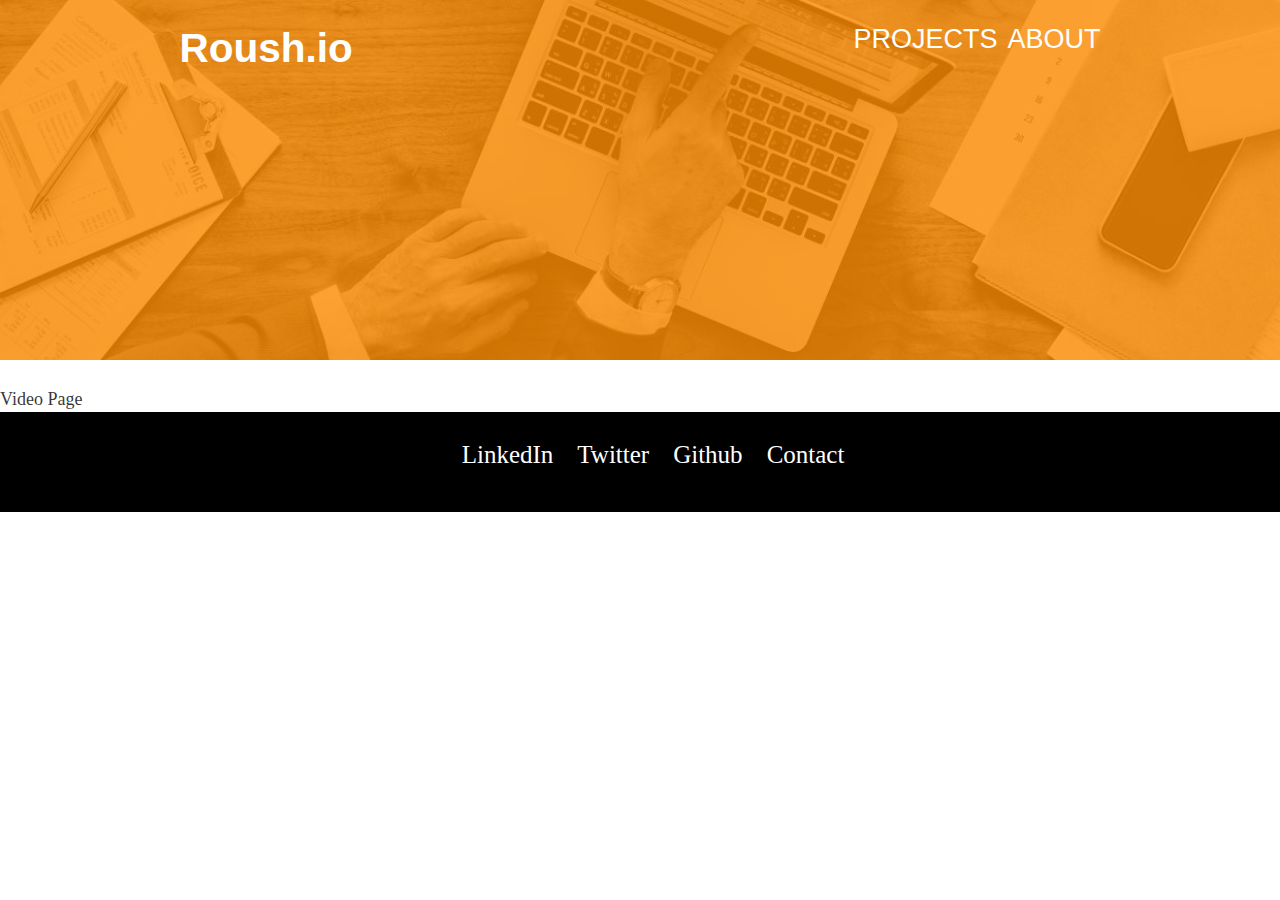
<file: video/index.html>
<!DOCTYPE html><html><head><meta charSet="utf-8"/><meta http-equiv="x-ua-compatible" content="ie=edge"/><meta name="viewport" content="width=device-width, initial-scale=1, shrink-to-fit=no"/><link rel="preload" href="/component---src-layouts-index-js-a0c22c12e81ed6c0d4e6.js" as="script"/><link rel="preload" href="/component---src-pages-video-js-7ff4972c5f28710b7654.js" as="script"/><link rel="preload" href="/path---video-a0e39f21c11f6a62c5ab.js" as="script"/><link rel="preload" href="/app-aa345fdd63c286b30eba.js" as="script"/><link rel="preload" href="/commons-9b9948aa628c75f95569.js" as="script"/><style data-styled-components="kkZXdc eBRsHm eEWBkT jWSvwb jrFFag NjYzR etguRX">
/* sc-component-id: sc-bdVaJa */
.kkZXdc{background:DarkOrange;margin-bottom:1.45rem;overflow:hidden;position:relative;height:40vh;}
/* sc-component-id: sc-bwzfXH */
.eBRsHm{margin:0 auto;max-width:960px;padding:1.45rem 1.0875rem;position:relative;z-index:2;display:-webkit-box;display:-webkit-flex;display:-ms-flexbox;display:flex;-webkit-box-pack:justify;-webkit-justify-content:space-between;-ms-flex-pack:justify;justify-content:space-between;}
/* sc-component-id: sc-htpNat */
.jWSvwb{text-align:center;vertical-align:middle;padding-top:30vh;} .jWSvwb h1{font-size:5em;} .jWSvwb h3{font-size:2em;}
/* sc-component-id: sc-bxivhb */
.eEWBkT ul{list-style:none;display:-webkit-box;display:-webkit-flex;display:-ms-flexbox;display:flex;} .eEWBkT ul li{margin-left:10px;font-family:-apple-system,BlinkMacSystemFont,Segoe UI,Roboto,Oxygen,Ubuntu,Cantarell,Fira Sans,Droid Sans,Helvetica Neue,sans-serif;font-size:1.5rem;} .eEWBkT ul li a{-webkit-text-decoration:none;text-decoration:none;color:#fff;} .eEWBkT ul li a:hover{color:#ddd;}
/* sc-component-id: sc-ifAKCX */
.NjYzR{overflow:hidden;text-align:center;height:100px;width:100%;-webkit-box-pack:center;-webkit-justify-content:center;-ms-flex-pack:center;justify-content:center;background-color:black;}
/* sc-component-id: sc-EHOje */
.etguRX{margin-top:30px;list-style:none;display:-webkit-box;display:-webkit-flex;display:-ms-flexbox;display:flex;-webkit-box-pack:center;-webkit-justify-content:center;-ms-flex-pack:center;justify-content:center;} .etguRX li{margin-left:12px;margin-right:12px;} .etguRX li a{-webkit-text-decoration:none;text-decoration:none;color:#fff;font-size:25px;} .etguRX li a:hover{color:#ddd;}
/* sc-component-id: sc-bZQynM */
.jrFFag{margin:'0 auto';max-width:960;}</style><title data-react-helmet="true">Roush.io</title><meta data-react-helmet="true" name="description" content="I like to build things on the web."/><meta data-react-helmet="true" name="keywords" content="Jacob, Roush, Developer, Web"/><style id="gatsby-inlined-css">html{font-family:sans-serif;-ms-text-size-adjust:100%;-webkit-text-size-adjust:100%}body{margin:0}article,aside,details,figcaption,figure,footer,header,main,menu,nav,section,summary{display:block}audio,canvas,progress,video{display:inline-block}audio:not([controls]){display:none;height:0}progress{vertical-align:baseline}[hidden],template{display:none}a{background-color:transparent;-webkit-text-decoration-skip:objects}a:active,a:hover{outline-width:0}abbr[title]{border-bottom:none;text-decoration:underline;text-decoration:underline dotted}b,strong{font-weight:inherit;font-weight:bolder}dfn{font-style:italic}h1{font-size:2em;margin:.67em 0}mark{background-color:#ff0;color:#000}small{font-size:80%}sub,sup{font-size:75%;line-height:0;position:relative;vertical-align:baseline}sub{bottom:-.25em}sup{top:-.5em}img{border-style:none}svg:not(:root){overflow:hidden}code,kbd,pre,samp{font-family:monospace,monospace;font-size:1em}figure{margin:1em 40px}hr{box-sizing:content-box;height:0;overflow:visible}button,input,optgroup,select,textarea{font:inherit;margin:0}optgroup{font-weight:700}button,input{overflow:visible}button,select{text-transform:none}[type=reset],[type=submit],button,html [type=button]{-webkit-appearance:button}[type=button]::-moz-focus-inner,[type=reset]::-moz-focus-inner,[type=submit]::-moz-focus-inner,button::-moz-focus-inner{border-style:none;padding:0}[type=button]:-moz-focusring,[type=reset]:-moz-focusring,[type=submit]:-moz-focusring,button:-moz-focusring{outline:1px dotted ButtonText}fieldset{border:1px solid silver;margin:0 2px;padding:.35em .625em .75em}legend{box-sizing:border-box;color:inherit;display:table;max-width:100%;padding:0;white-space:normal}textarea{overflow:auto}[type=checkbox],[type=radio]{box-sizing:border-box;padding:0}[type=number]::-webkit-inner-spin-button,[type=number]::-webkit-outer-spin-button{height:auto}[type=search]{-webkit-appearance:textfield;outline-offset:-2px}[type=search]::-webkit-search-cancel-button,[type=search]::-webkit-search-decoration{-webkit-appearance:none}::-webkit-input-placeholder{color:inherit;opacity:.54}::-webkit-file-upload-button{-webkit-appearance:button;font:inherit}html{font:112.5%/1.45em georgia,serif;box-sizing:border-box;overflow-y:scroll}*,:after,:before{box-sizing:inherit}body{color:rgba(0,0,0,.8);font-family:georgia,serif;font-weight:400;word-wrap:break-word;-webkit-font-kerning:normal;font-kerning:normal;-ms-font-feature-settings:"kern","liga","clig","calt";-webkit-font-feature-settings:"kern","liga","clig","calt";font-feature-settings:"kern","liga","clig","calt","kern"}img{max-width:100%;margin:0 0 1.45rem;padding:0}h1{font-size:2.25rem}h1,h2{margin:0 0 1.45rem;padding:0;color:inherit;font-family:-apple-system,BlinkMacSystemFont,Segoe UI,Roboto,Oxygen,Ubuntu,Cantarell,Fira Sans,Droid Sans,Helvetica Neue,sans-serif;font-weight:700;text-rendering:optimizeLegibility;line-height:1.1}h2{font-size:1.62671rem}h3{font-size:1.38316rem}h3,h4{margin:0 0 1.45rem;padding:0;color:inherit;font-family:-apple-system,BlinkMacSystemFont,Segoe UI,Roboto,Oxygen,Ubuntu,Cantarell,Fira Sans,Droid Sans,Helvetica Neue,sans-serif;font-weight:700;text-rendering:optimizeLegibility;line-height:1.1}h4{font-size:1rem}h5{font-size:.85028rem}h5,h6{margin:0 0 1.45rem;padding:0;color:inherit;font-family:-apple-system,BlinkMacSystemFont,Segoe UI,Roboto,Oxygen,Ubuntu,Cantarell,Fira Sans,Droid Sans,Helvetica Neue,sans-serif;font-weight:700;text-rendering:optimizeLegibility;line-height:1.1}h6{font-size:.78405rem}hgroup{margin:0 0 1.45rem;padding:0}ol,ul{margin:0 0 1.45rem 1.45rem;padding:0;list-style-position:outside;list-style-image:none}dd,dl,figure,p{margin:0 0 1.45rem;padding:0}pre{padding:0;font-size:.85rem;line-height:1.42;background:rgba(0,0,0,.04);border-radius:3px;overflow:auto;word-wrap:normal;padding:1.45rem}pre,table{margin:0 0 1.45rem}table{padding:0;font-size:1rem;line-height:1.45rem;border-collapse:collapse;width:100%}fieldset{margin:0 0 1.45rem;padding:0}blockquote{margin:0 1.45rem 1.45rem;padding:0}form,iframe,noscript{margin:0 0 1.45rem;padding:0}hr{margin:0 0 calc(1.45rem - 1px);padding:0;background:rgba(0,0,0,.2);border:none;height:1px}address{margin:0 0 1.45rem;padding:0}b,dt,strong,th{font-weight:700}li{margin-bottom:.725rem}ol li,ul li{padding-left:0}li>ol,li>ul{margin-left:1.45rem;margin-bottom:.725rem;margin-top:.725rem}blockquote :last-child,li :last-child,p :last-child{margin-bottom:0}li>p{margin-bottom:.725rem}code,kbd,samp{font-size:.85rem;line-height:1.45rem}abbr,abbr[title],acronym{border-bottom:1px dotted rgba(0,0,0,.5);cursor:help}abbr[title]{text-decoration:none}td,th,thead{text-align:left}td,th{border-bottom:1px solid rgba(0,0,0,.12);font-feature-settings:"tnum";-moz-font-feature-settings:"tnum";-ms-font-feature-settings:"tnum";-webkit-font-feature-settings:"tnum";padding:.725rem .96667rem calc(.725rem - 1px)}td:first-child,th:first-child{padding-left:0}td:last-child,th:last-child{padding-right:0}code,tt{background-color:rgba(0,0,0,.04);border-radius:3px;font-family:SFMono-Regular,Consolas,Roboto Mono,Droid Sans Mono,Liberation Mono,Menlo,Courier,monospace;padding:0;padding-top:.2em;padding-bottom:.2em}pre code{background:none;line-height:1.42}code:after,code:before,tt:after,tt:before{letter-spacing:-.2em;content:" "}pre code:after,pre code:before,pre tt:after,pre tt:before{content:""}@media only screen and (max-width:480px){html{font-size:100%}}</style></head><body><div id="___gatsby"><div data-reactroot=""><div class="sc-bdVaJa kkZXdc"><div class="sc-bwzfXH eBRsHm"><h1 style="margin:0"><a style="color:white;text-decoration:none" href="/">Roush.io</a></h1><nav class="sc-bxivhb eEWBkT"><ul><li><a href="/projects">PROJECTS</a></li><li><a href="/about">ABOUT</a></li></ul></nav></div><div class="sc-htpNat jWSvwb"><h1>Hey, I&#x27;m Jacob</h1><h3>I create things for the web.</h3></div><div class=" gatsby-image-outer-wrapper" style="position:initial"><div class=" gatsby-image-wrapper" style="position:absolute;overflow:hidden;left:0;top:0;width:100%;height:100%;opacity:0.2"><div style="width:100%;padding-bottom:56.52%"></div><img alt="" src="[data-uri]" style="position:absolute;top:0;left:0;transition:opacity 0.5s;width:100%;height:100%;object-fit:cover;object-position:center;opacity:1;transition-delay:0.25s"/><noscript><img src="/static/bg-4adb8577a6111b04621618b68035e9be-47dc5.jpg" srcset="/static/bg-4adb8577a6111b04621618b68035e9be-2b5f5.jpg 310w,
/static/bg-4adb8577a6111b04621618b68035e9be-36481.jpg 620w,
/static/bg-4adb8577a6111b04621618b68035e9be-47dc5.jpg 1240w,
/static/bg-4adb8577a6111b04621618b68035e9be-31c4d.jpg 1860w,
/static/bg-4adb8577a6111b04621618b68035e9be-5a6a4.jpg 2480w,
/static/bg-4adb8577a6111b04621618b68035e9be-49e53.jpg 2500w" alt="" sizes="(max-width: 1240px) 100vw, 1240px" style="position:absolute;top:0;left:0;transition:opacity 0.5s;transition-delay:0.5s;opacity:1;width:100%;height:100%;object-fit:cover;object-position:center"/></noscript></div></div></div><div class="sc-bZQynM jrFFag"><div>Video Page</div></div><div class="sc-ifAKCX NjYzR"><ul class="sc-EHOje etguRX"><li><a target="_blank" href="https://www.linkedin.com/in/jjroush/">LinkedIn</a></li><li><a target="_blank" href="https://twitter.com/jacob_roush">Twitter</a></li><li><a target="_blank" href="https://github.com/jjroush">Github</a></li><li><a target="_blank" href="mailto:jacob@dimensionalvideo.com">Contact</a></li></ul></div></div></div><script id="webpack-manifest">/*<![CDATA[*/window.webpackManifest={"231608221292675":"app-aa345fdd63c286b30eba.js","162898551421021":"component---src-pages-404-js-50fb86152acc55798549.js","263791100135453":"component---src-pages-about-js-0a4acb9110c45ab832bb.js","212839066777427":"component---src-pages-blog-js-efbf5349817c9e6c51d1.js","70144966829960":"component---src-pages-contact-js-e769ca02215349486db7.js","35783957827783":"component---src-pages-index-js-6b91f602fc96a081452a.js","213720915766396":"component---src-pages-projects-js-f2bc55202d65a6eecb6c.js","166749970092114":"component---src-pages-video-js-7ff4972c5f28710b7654.js","60335399758886":"path----8867da9aaf015edae640.js","254022195166212":"path---404-a0e39f21c11f6a62c5ab.js","273950069227526":"path---about-a0e39f21c11f6a62c5ab.js","49683490770531":"path---blog-a0e39f21c11f6a62c5ab.js","184662623972074":"path---contact-a0e39f21c11f6a62c5ab.js","142629428675168":"path---index-a0e39f21c11f6a62c5ab.js","97786326051841":"path---projects-a0e39f21c11f6a62c5ab.js","103235595113481":"path---video-a0e39f21c11f6a62c5ab.js","178698757827068":"path---404-html-a0e39f21c11f6a62c5ab.js","114276838955818":"component---src-layouts-index-js-a0c22c12e81ed6c0d4e6.js"}/*]]>*/</script><script>
            
  
  if(true) {
    (function(i,s,o,g,r,a,m){i['GoogleAnalyticsObject']=r;i[r]=i[r]||function(){
    (i[r].q=i[r].q||[]).push(arguments)},i[r].l=1*new Date();a=s.createElement(o),
    m=s.getElementsByTagName(o)[0];a.async=1;a.src=g;m.parentNode.insertBefore(a,m)
    })(window,document,'script','https://www.google-analytics.com/analytics.js','ga');
  }
  if (typeof ga === "function") {
    ga('create', 'GTM-TPPVTZF', 'auto');
      }
      </script><script>/*<![CDATA[*/["/commons-9b9948aa628c75f95569.js","/app-aa345fdd63c286b30eba.js","/path---video-a0e39f21c11f6a62c5ab.js","/component---src-pages-video-js-7ff4972c5f28710b7654.js","/component---src-layouts-index-js-a0c22c12e81ed6c0d4e6.js"].forEach(function(s){document.write('<script src="'+s+'" defer></'+'script>')})/*]]>*/</script></body></html>
</file>
